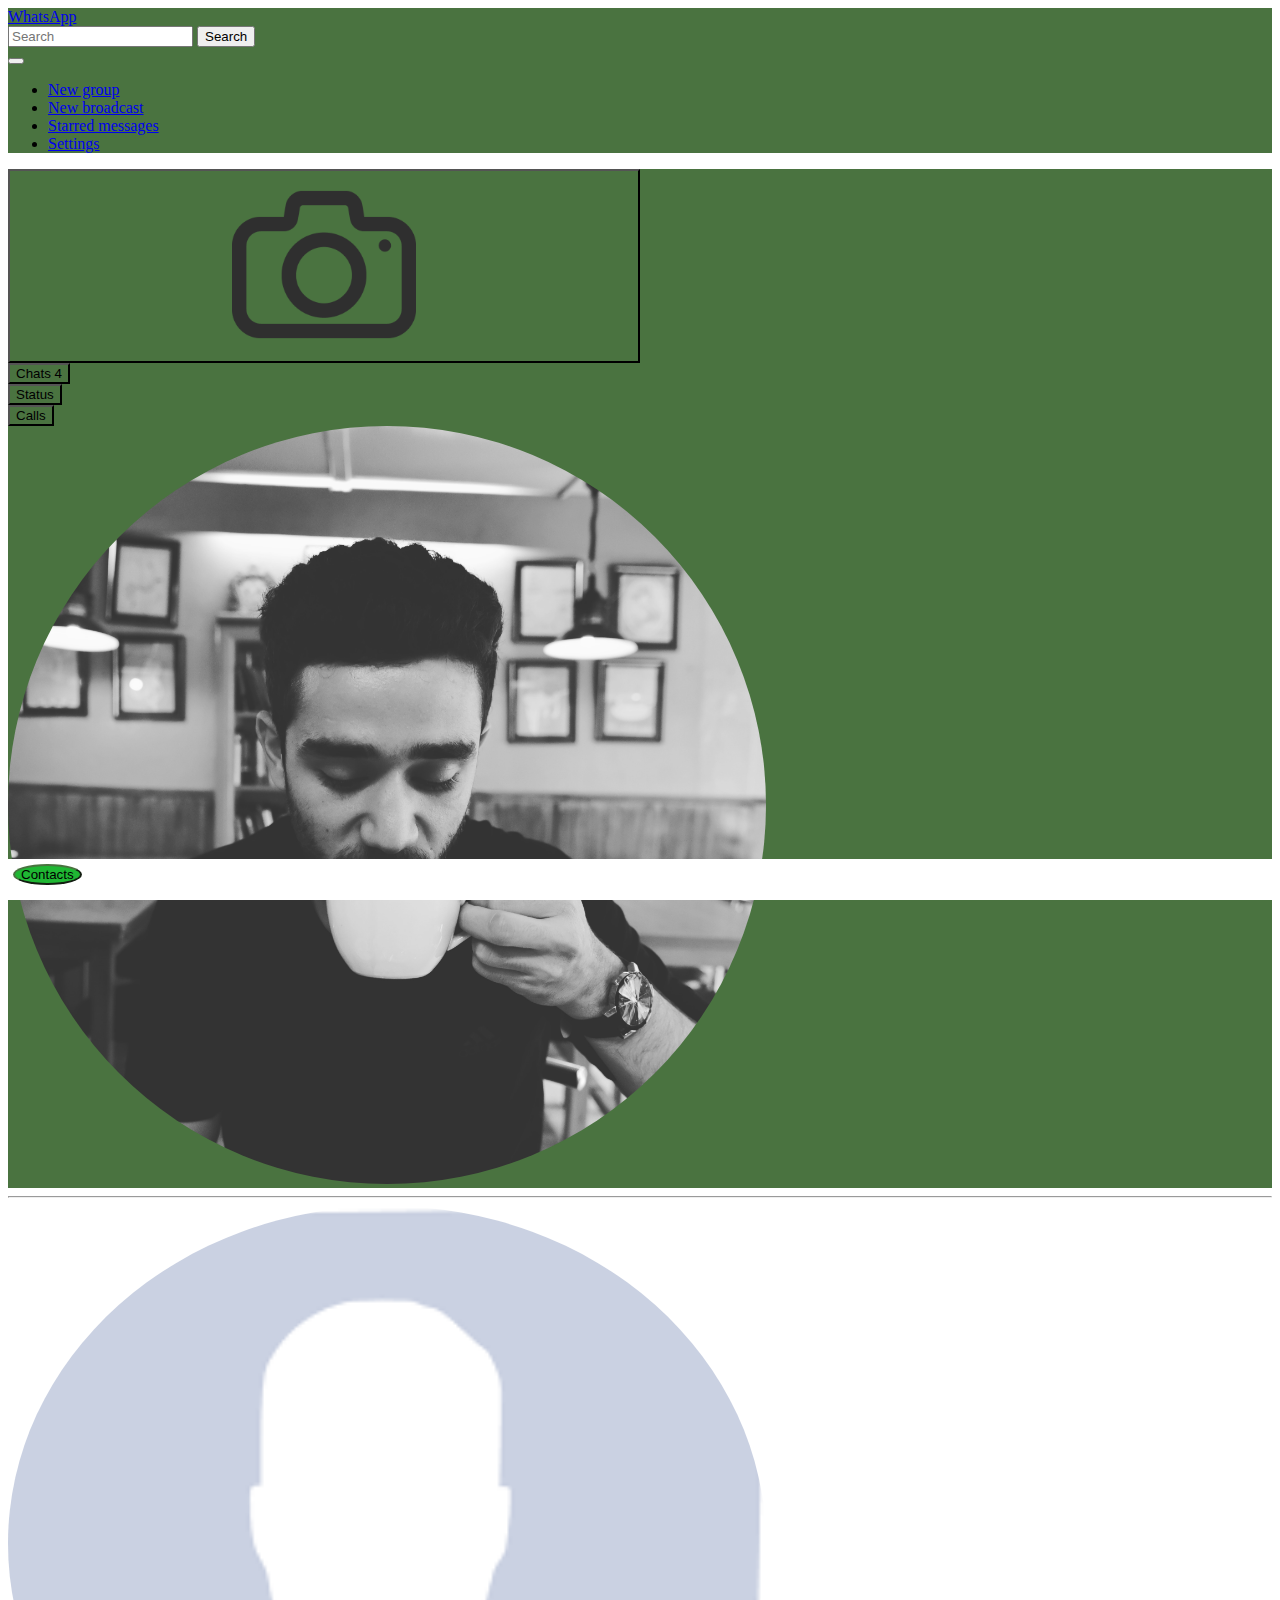
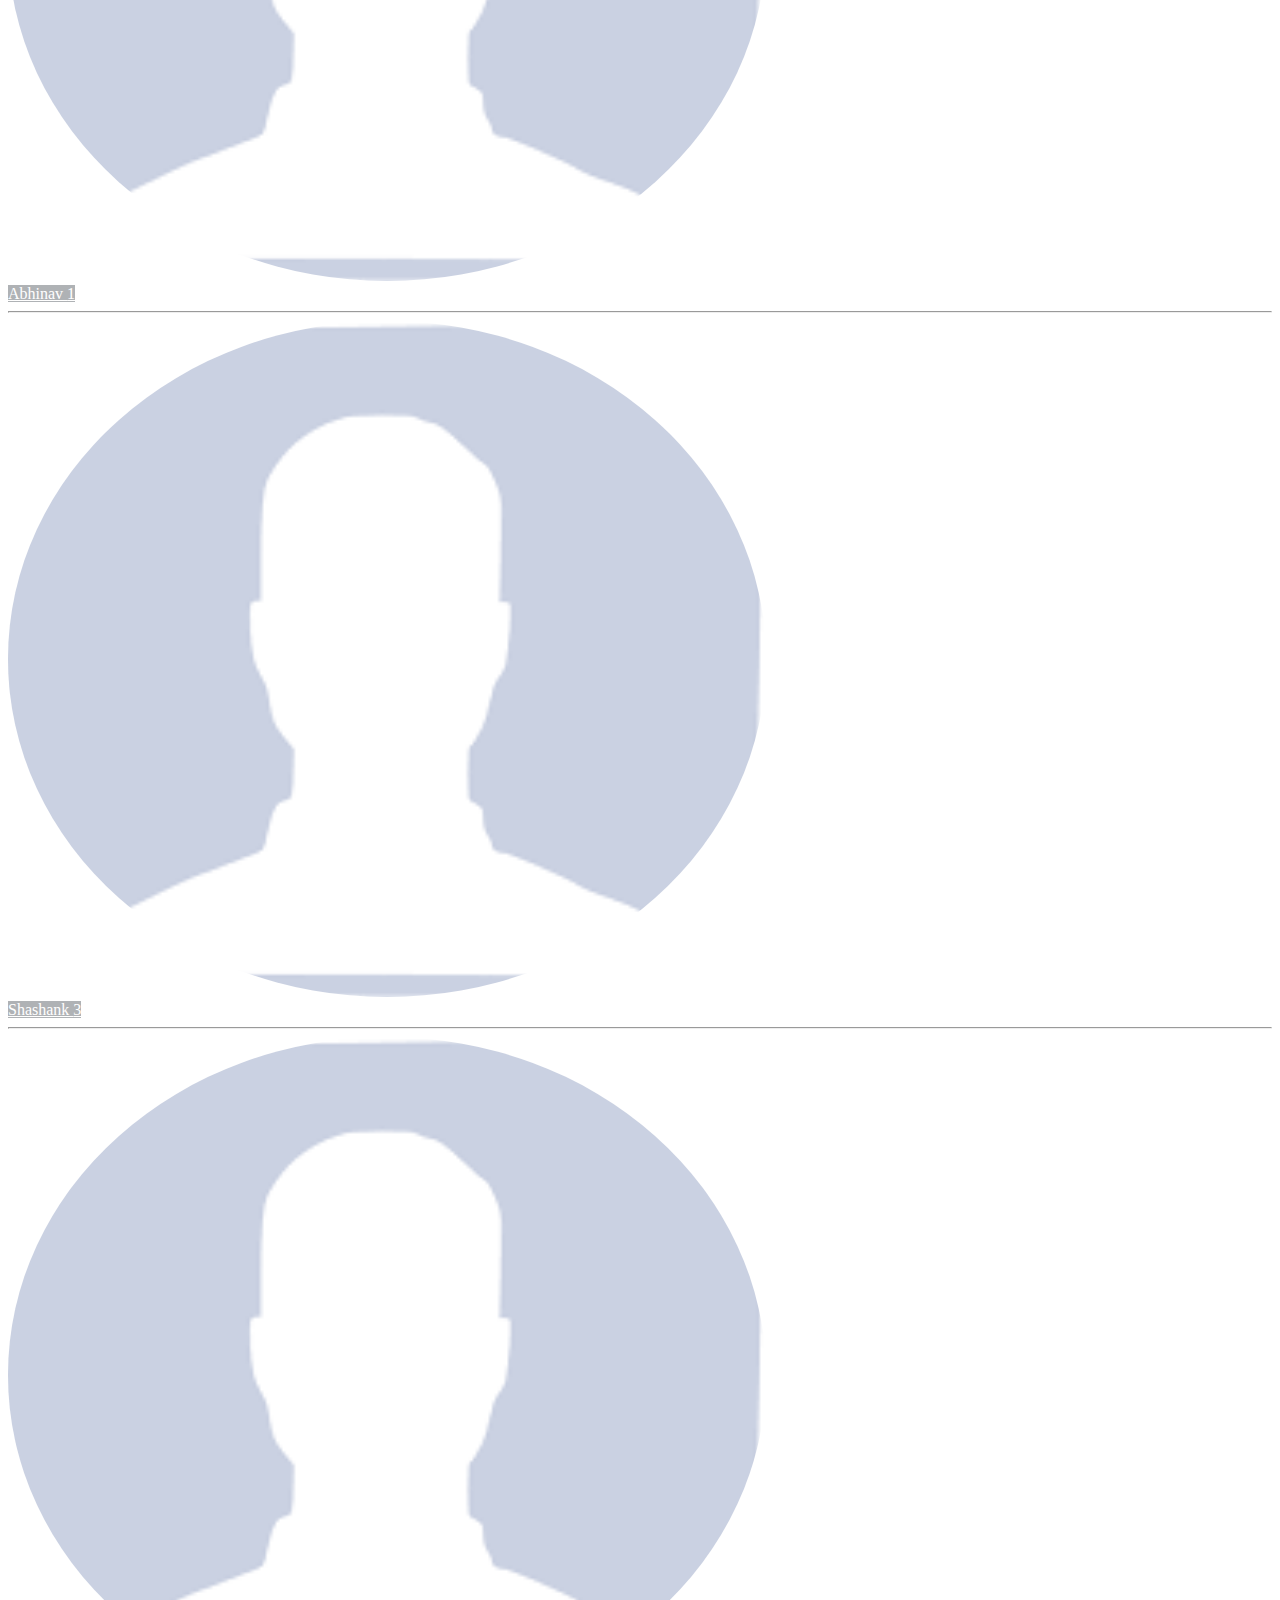
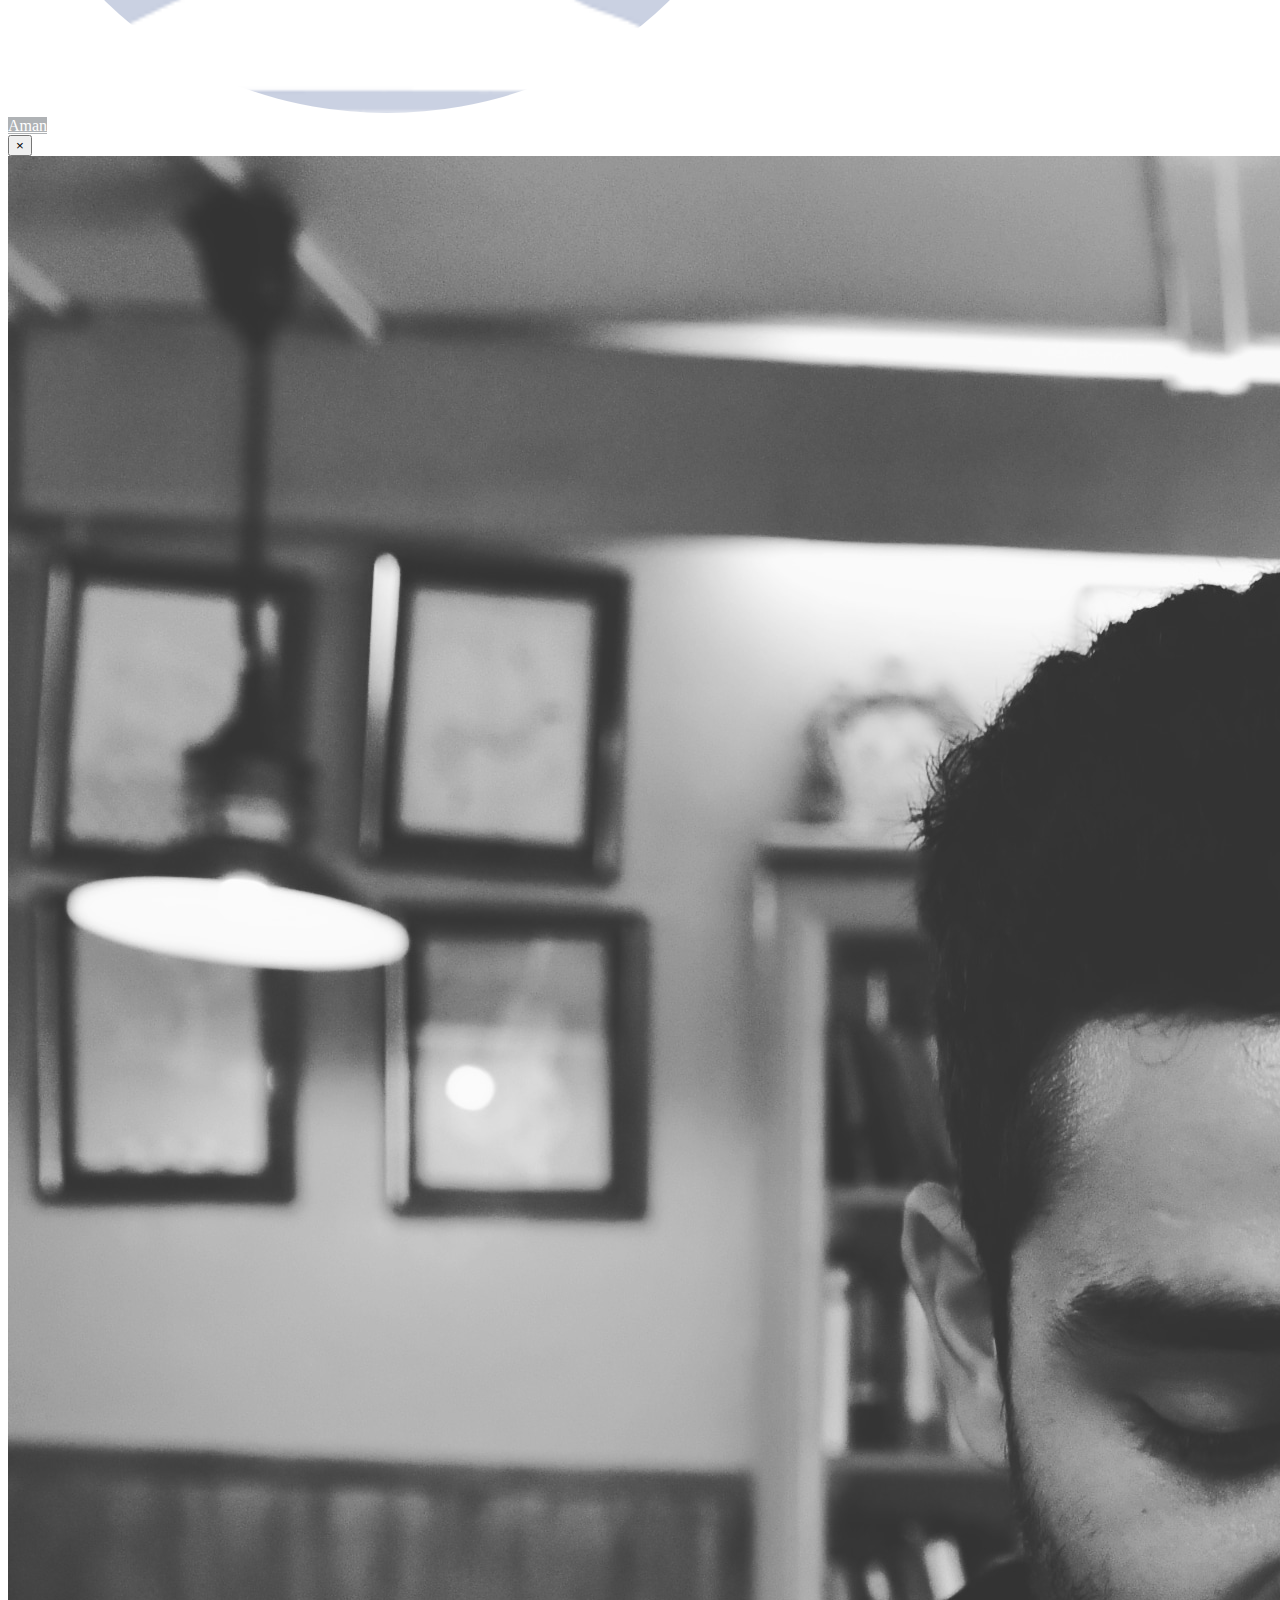
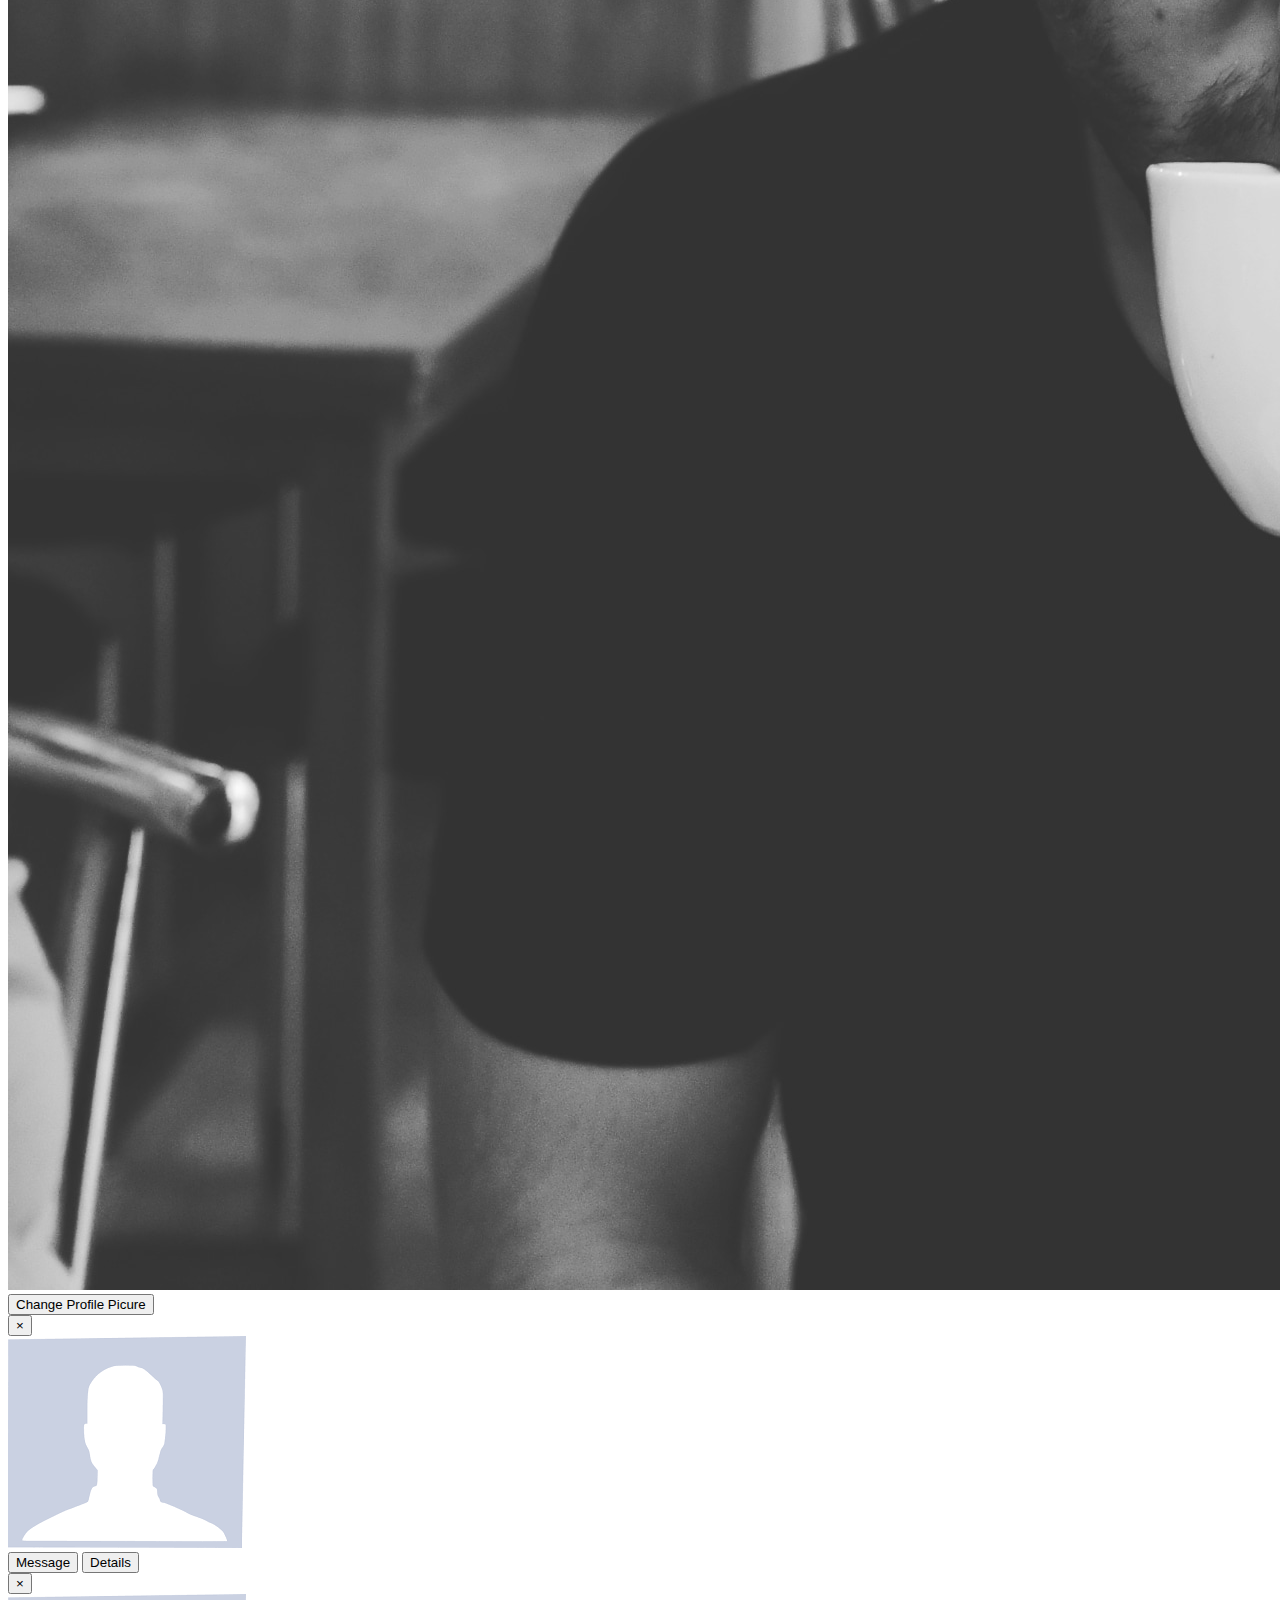
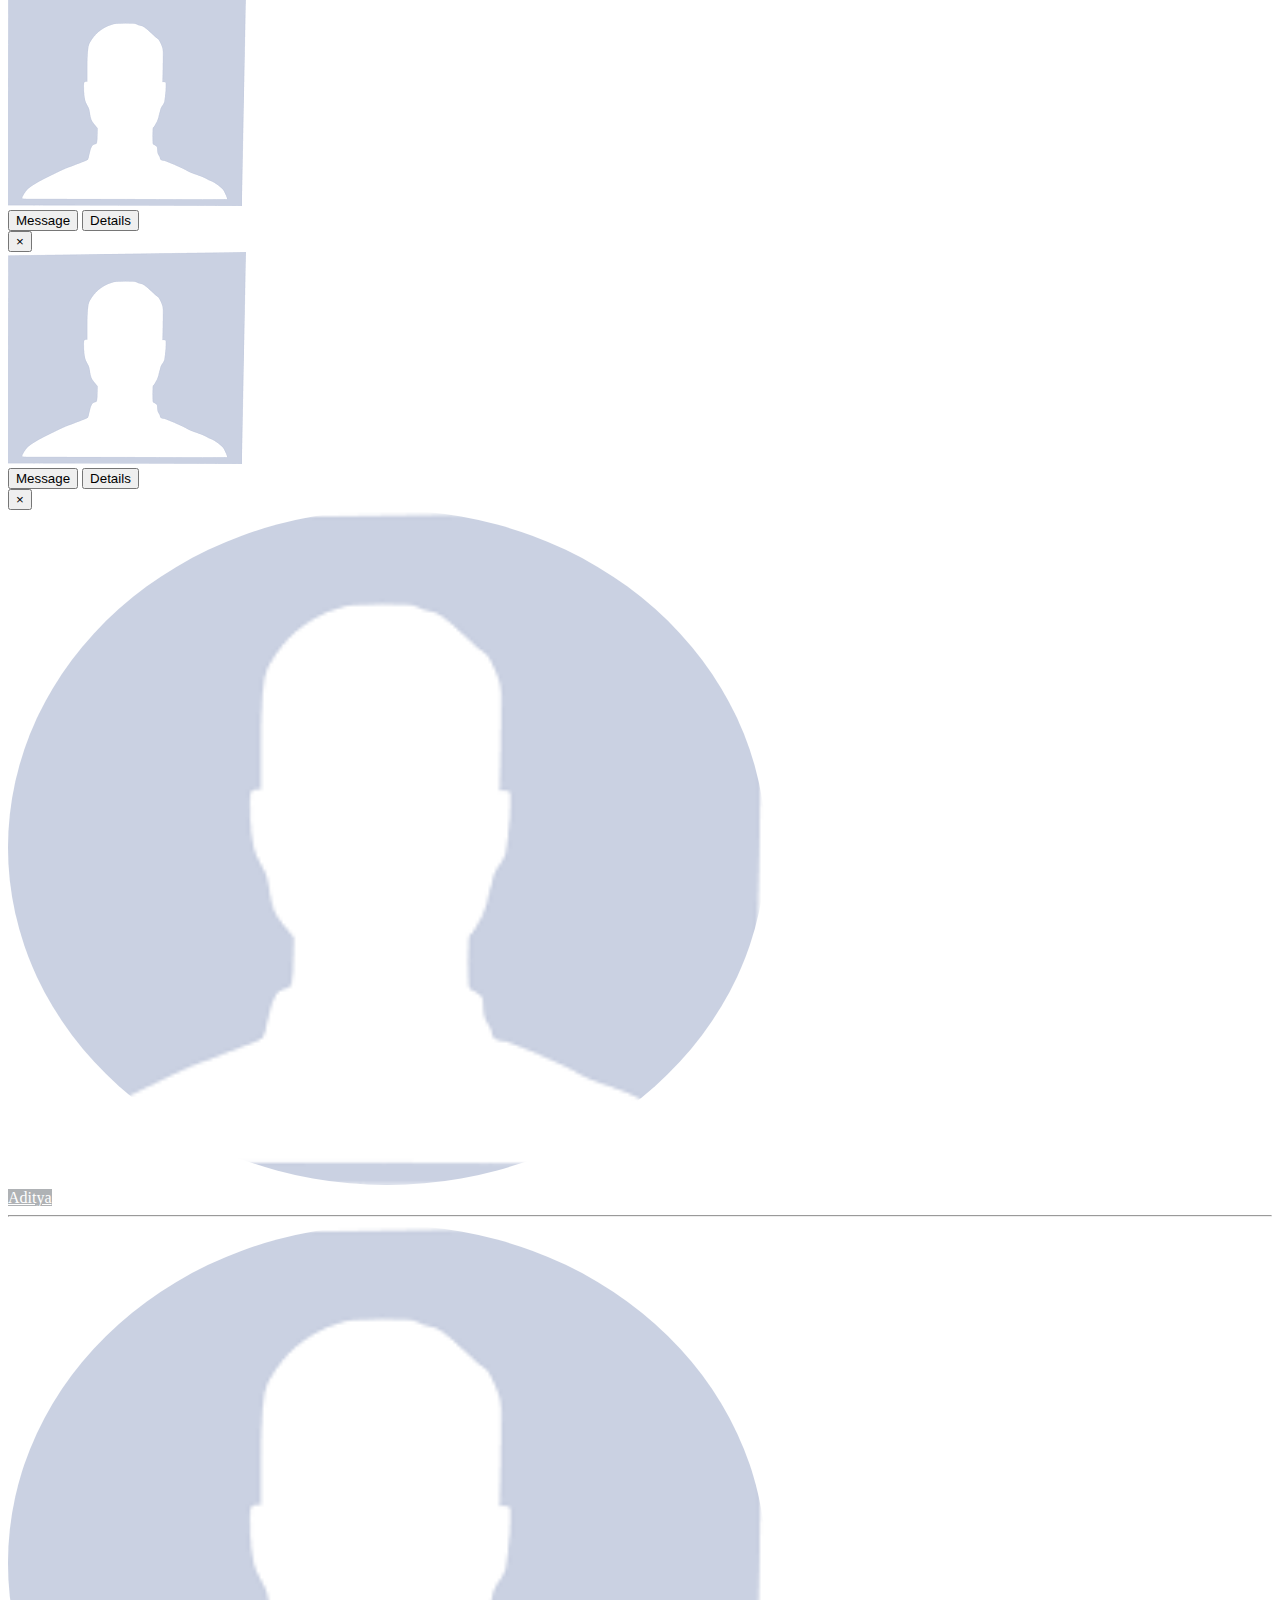
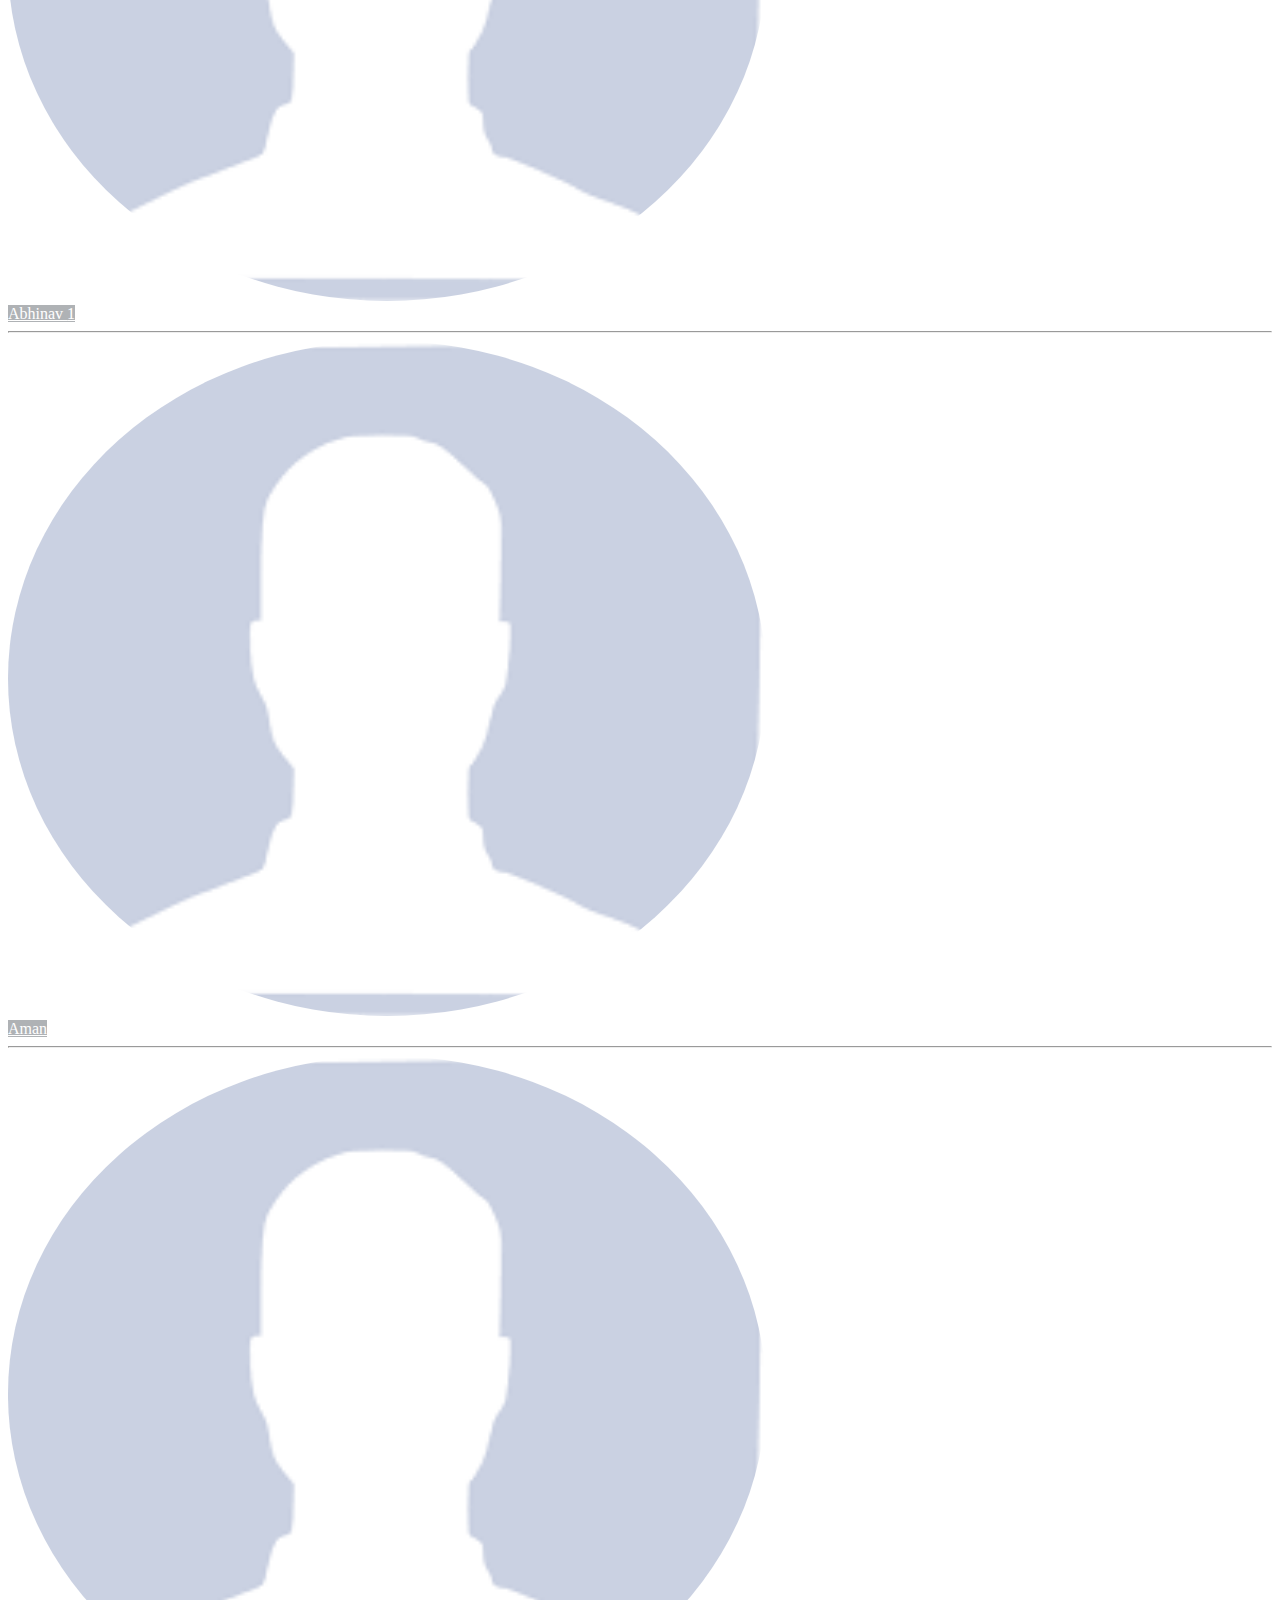
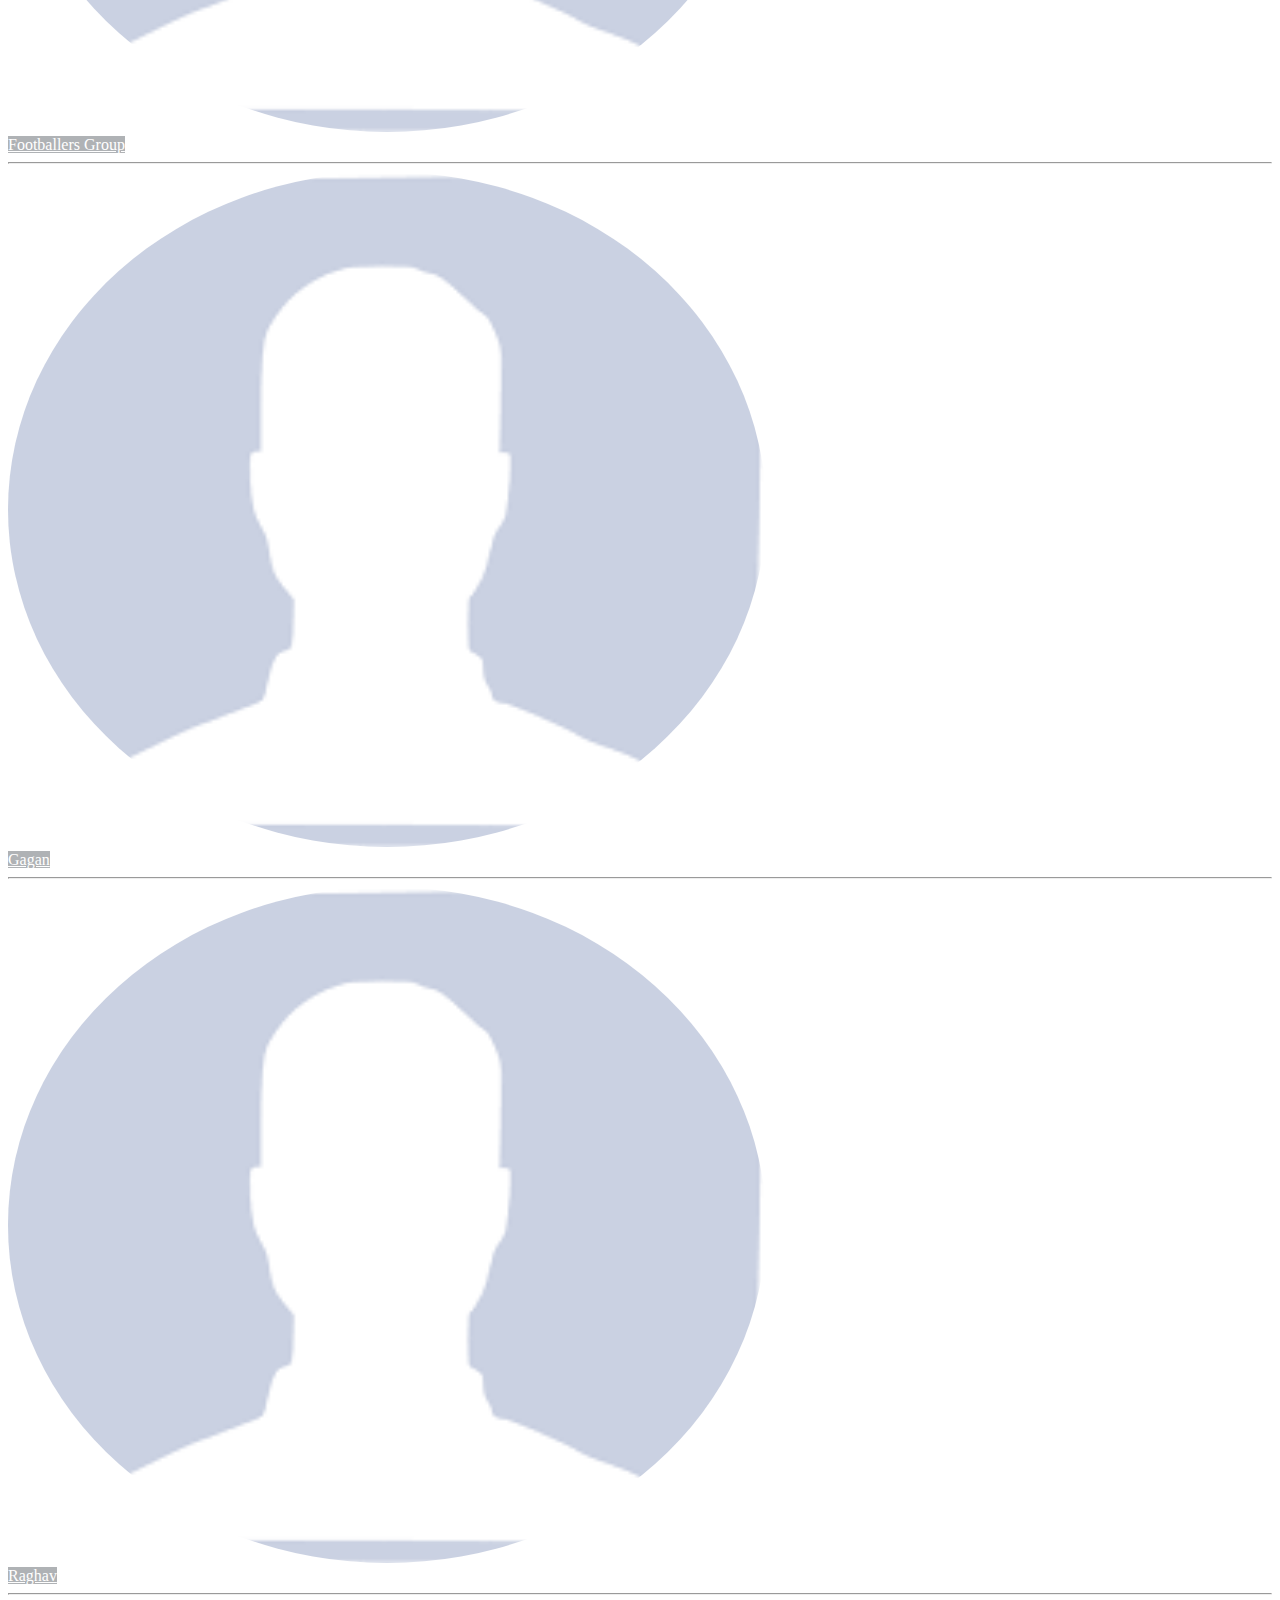
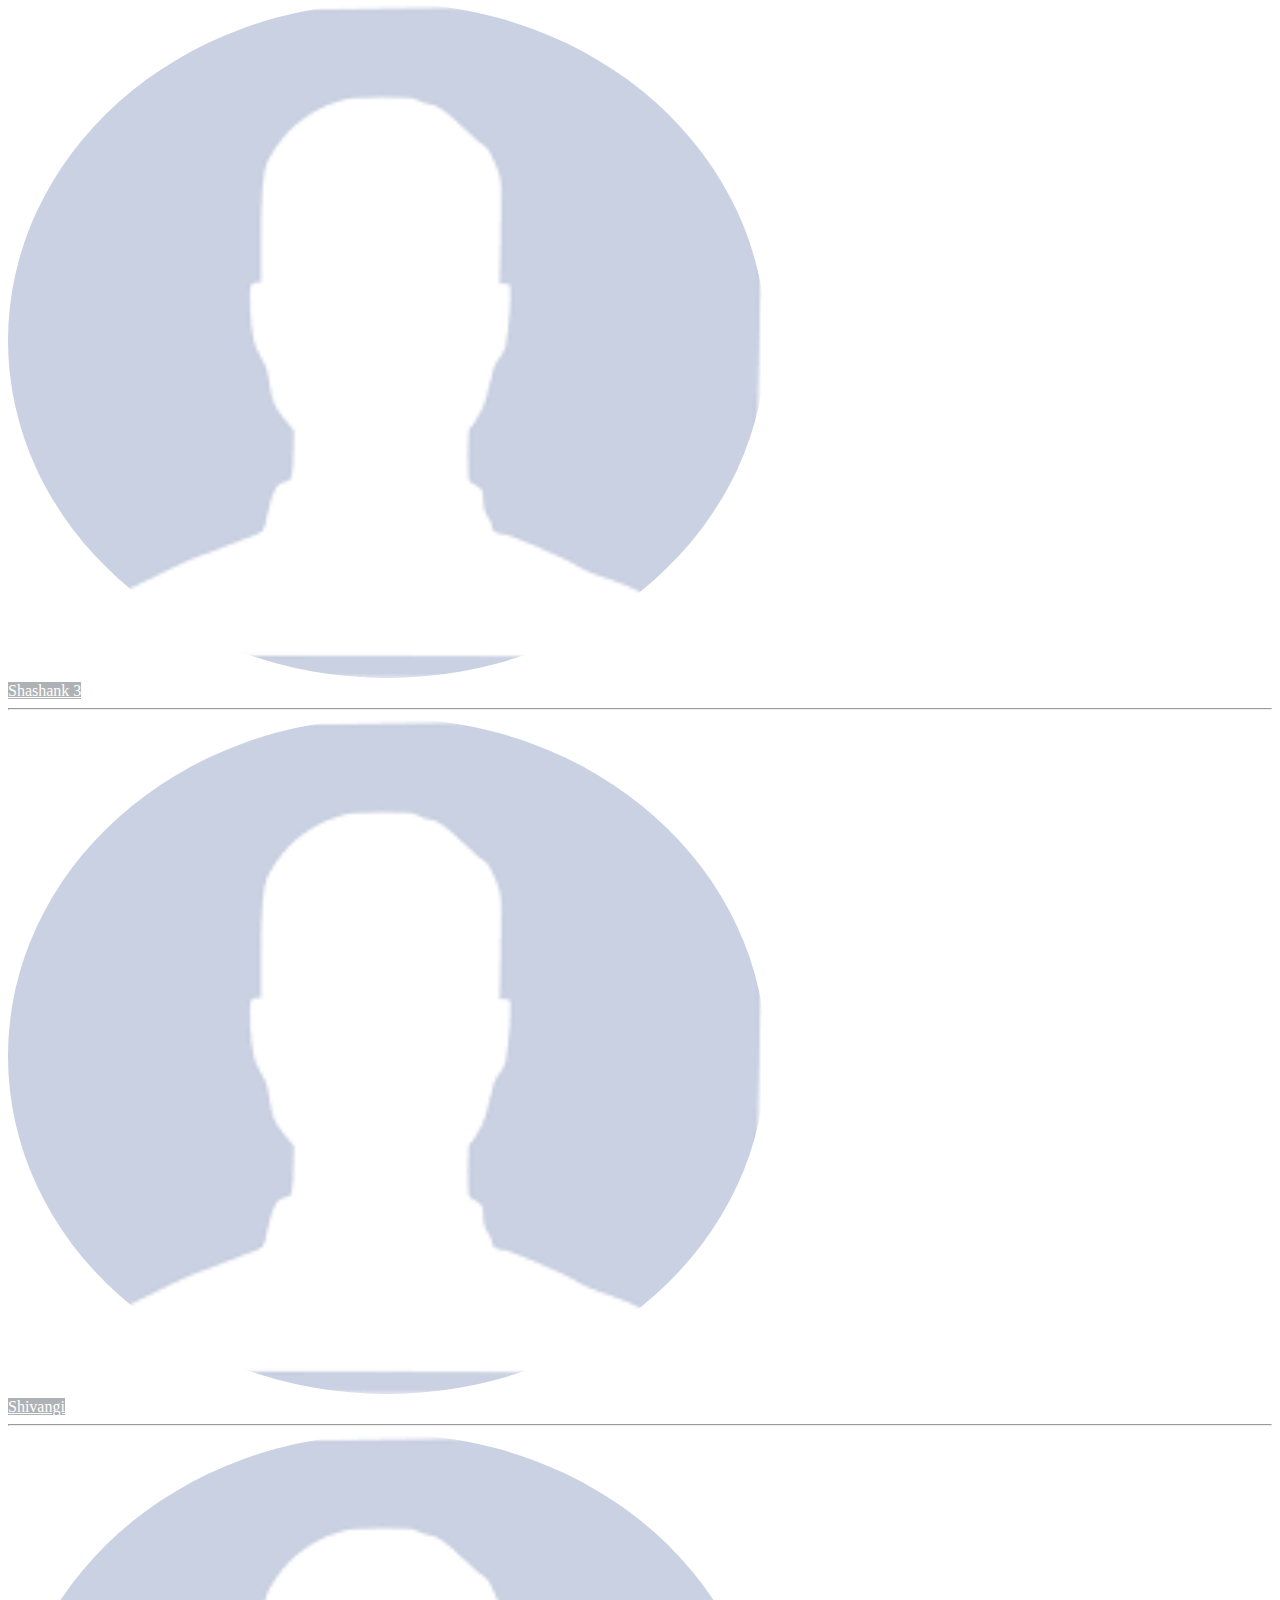
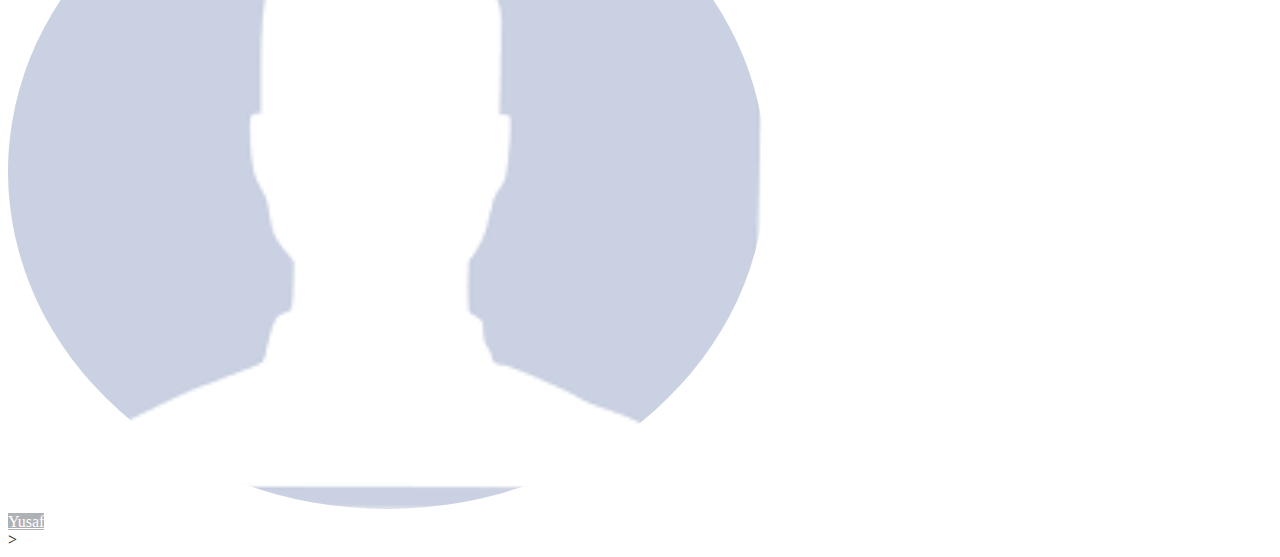
<file: index.html>
<!DOCTYPE html>
<html>

<head>
<meta name="viewport" content="width= device-width, initial-scale=1.0, user-scalable=no">
	<title>Whatsapp</title>
	<link rel="stylesheet" type="text/css" href="index.css">
	<link rel="stylesheet" href="https://stackpath.bootstrapcdn.com/bootstrap/4.1.1/css/bootstrap.min.css" integrity="sha384-WskhaSGFgHYWDcbwN70/dfYBj47jz9qbsMId/iRN3ewGhXQFZCSftd1LZCfmhktB" crossorigin="anonymous">
</head>

<body>
	
	
<nav class="navbar navbar-expand-lg navbar-dark nav-edit">
  <a class="navbar-brand ml-3" href="#">WhatsApp</a>
  
  <form class="form-inline my-2 my-lg-0 mr-4" >
      <input class="form-control mr-sm-2" type="search" placeholder="Search" aria-label="Search">
      <button class="btn btn-outline-success my-2 my-sm-0" type="submit">Search</button>
    </form>
  <button class="navbar-toggler" type="button" data-toggle="collapse" data-target="#navbarSupportedContent" aria-controls="navbarSupportedContent" aria-expanded="false" aria-label="Toggle navigation">
    <span class="navbar-toggler-icon"></span>
  </button>

  <div class="collapse navbar-collapse mr-0" id="navbarSupportedContent">
    <ul class="navbar-nav mr-auto">
      
      <li class="nav-item">
        <a class="nav-link" href="#">New group</a>
      </li>
      
      <li class="nav-item">
        <a class="nav-link " href="#">New broadcast</a>
      </li>
       <li class="nav-item">
        <a class="nav-link " href="#">Starred messages</a>
      </li>
      <li class="nav-item">
        <a class="nav-link " href="#">Settings</a>
      </li>

    </ul>
    
  </div>
</nav>

<div class="container-fluid nav-edit ">
  <div class="row ml-3">
    <div class="col-sm mt-5 mb-2">
     <button class="btn btn-success " style="background-color: #4A7340; width: 50%"> 
     	<img class="img-fluid camera-image"  src="camera.jpg">
     </button>
    </div>
    <div class="col-sm mt-5 mb-2">
      <button type="button" class="btn btn-success " style="background-color: #4A7340;" >Chats <span class="badge badge-light">4</span>  </button>
    </div>
    <div class="col-sm mt-5 mb-2">
            <button type="button" class="btn btn-success" style="background-color: #4A7340;" >Status</button>

    </div>
    <div class="col-sm mt-5 mb-2">
            <button type="button" class="btn btn-success" style="background-color: #4A7340;" >Calls</button>

    </div>
     <div class="col-sm mb-2  ">
    
  <input type="image" src="amrityap.jpg" class="img-fluid img1" alt="Responsive image" data-toggle="modal" data-target="#Modal0">
   </div>
  </div>
</div>

<hr>

<div class="container ">
  <div class="row ">
    <div class="col-sm mb-2  ">
    
  <input type="image" src="nopic.jpg" class="img-fluid img1" alt="Responsive image" data-toggle="modal" data-target="#Modal1">
   </div>
    <div class="col-sm-10  " >
      <a class="btn  button-edit" style="width: 100%;" href="chatbox.html">Abhinav <span class="badge badge-light">1</span></a>
   </div>
   
  </div>

   <hr>

   <div class="row ">
    <div class="col-sm mb-2  ">
    
  <input type="image" src="nopic.jpg" class="img-fluid img1" alt="Responsive image" data-toggle="modal" data-target="#Modal2">
   </div>
    <div class="col-sm-10 " >
      <a class="btn button-edit" style="width: 100%;" href="chatbox.html">Shashank <span class="badge badge-light">3</span></a>
   </div>
</div>

<hr>

   <div class="row ">
    <div class="col-sm mb-2  ">
    
  <input type="image" src="nopic.jpg" class="img-fluid img1" alt="Responsive image" data-toggle="modal" data-target="#Modal3">
   </div>
    <div class="col-sm-10 " >
      <a class="btn button-edit" style="width: 100%;" href="chatbox.html">Aman</a>
   </div>
</div>

</div>

<div style="position:fixed; width:100%;  background-color:white; padding:5px; bottom:0px;  " rows="1" >
  <div class="container-fluid">
  <div class="row " style="margin-bottom: 10px; margin-right:5em; ">

<div class="col offset-10">
  <button type="button" class="btn btn-primary" data-toggle="modal" data-target="#contacts" style=" border-radius: 50%; background-color:#1fb733; border-color: #4A7340;">
   Contacts
</button> 
</div>

    </div>
    </div>
    </div>


<!-- Modal Targets below -->
<div class="modal fade" id="Modal0" tabindex="-1" role="dialog" aria-labelledby="exampleModalLabel" aria-hidden="true">
  <div class="modal-dialog" role="document">
    <div class="modal-content">
      <div class="modal-header">
        
        <button type="button" class="close" data-dismiss="modal" aria-label="Close">
          <span aria-hidden="true">&times;</span>
        </button>
      </div>
      <div class="modal-body">
        <img class="img-fluid" src="amrityap.jpg">
      </div>
      <div class="modal-footer">
        <button type="button" class="btn btn-secondary" data-dismiss="modal">Change Profile Picure</button>
        </div>
    </div>
  </div>
</div>


<div class="modal fade" id="Modal1" tabindex="-1" role="dialog" aria-labelledby="exampleModalLabel" aria-hidden="true">
  <div class="modal-dialog" role="document">
    <div class="modal-content">
      <div class="modal-header">
        
        <button type="button" class="close" data-dismiss="modal" aria-label="Close">
          <span aria-hidden="true">&times;</span>
        </button>
      </div>
      <div class="modal-body">
        <img class="img-fluid" src="nopic.jpg">
      </div>
      <div class="modal-footer">
        <button type="button" class="btn btn-secondary" data-dismiss="modal">Message</button>
        <button type="button" class="btn btn-primary">Details</button>
      </div>
    </div>
  </div>
</div>

<div class="modal fade" id="Modal2" tabindex="-1" role="dialog" aria-labelledby="exampleModalLabel" aria-hidden="true">
  <div class="modal-dialog" role="document">
    <div class="modal-content">
      <div class="modal-header">
        
        <button type="button" class="close" data-dismiss="modal" aria-label="Close">
          <span aria-hidden="true">&times;</span>
        </button>
      </div>
      <div class="modal-body">
        <img class="img-fluid" src="nopic.jpg">
      </div>
      <div class="modal-footer">
        <button type="button" class="btn btn-secondary" data-dismiss="modal">Message</button>
        <button type="button" class="btn btn-primary">Details</button>
      </div>
    </div>
  </div>
</div>
<div class="modal fade" id="Modal3" tabindex="-1" role="dialog" aria-labelledby="exampleModalLabel" aria-hidden="true">
  <div class="modal-dialog" role="document">
    <div class="modal-content">
      <div class="modal-header">
        
        <button type="button" class="close" data-dismiss="modal" aria-label="Close">
          <span aria-hidden="true">&times;</span>
        </button>
      </div>
      <div class="modal-body">
        <img class="img-fluid" src="nopic.jpg">
      </div>
      <div class="modal-footer">
        <button type="button" class="btn btn-secondary" data-dismiss="modal">Message</button>
        <button type="button" class="btn btn-primary">Details</button>
      </div>
    </div>
  </div>
</div>


<div class="modal fade" id="contacts" tabindex="-1" role="dialog" aria-labelledby="exampleModalLabel" aria-hidden="true">
  <div class="modal-dialog" role="document">
    <div class="modal-content">
      <div class="modal-header">
        
        <button type="button" class="close" data-dismiss="modal" aria-label="Close">
          <span aria-hidden="true">&times;</span>
        </button>
      </div>
      
       <div class="container ">
<div class="row ">
    <div class="col-sm mb-2  ">
    
  <img type="image" src="nopic.jpg" class="img-fluid img1" alt="Responsive image">
   </div>
    <div class="col-sm-10 " >
      <a class="btn button-edit" style="width: 100%;" href="chatbox.html">Aditya</a>
   </div>
</div>
<hr>
  <div class="row ">
    <div class="col-sm mb-2  ">
    
  <img type="image" src="nopic.jpg" class="img-fluid img1" alt="Responsive image">
   </div>
    <div class="col-sm-10  " >
      <a class="btn  button-edit" style="width: 100%;" href="chatbox.html">Abhinav <span class="badge badge-light">1</span></a>
   </div>
   
  </div>
  <hr>

   <div class="row ">
    <div class="col-sm mb-2  ">
    
  <img type="image" src="nopic.jpg" class="img-fluid img1" alt="Responsive image">
   </div>
    <div class="col-sm-10 " >
      <a class="btn button-edit" style="width: 100%;" href="chatbox.html">Aman</a>
   </div>
</div>

  <hr>

   <div class="row ">
    <div class="col-sm mb-2  ">
    
  <img type="image" src="nopic.jpg" class="img-fluid img1" alt="Responsive image">
   </div>
    <div class="col-sm-10 " >
      <a class="btn button-edit" style="width: 100%;" href="chatbox.html">Footballers Group</a>
   </div>
</div>
<hr>

   <div class="row ">
    <div class="col-sm mb-2  ">
    
  <img type="image" src="nopic.jpg" class="img-fluid img1" alt="Responsive image">
   </div>
    <div class="col-sm-10 " >
      <a class="btn button-edit" style="width: 100%;" href="chatbox.html">Gagan</a>
   </div>
</div>
<hr>


   <div class="row ">
    <div class="col-sm mb-2  ">
    
  <img type="image" src="nopic.jpg" class="img-fluid img1" alt="Responsive image">
   </div>
    <div class="col-sm-10 " >
      <a class="btn button-edit" style="width: 100%;" href="chatbox.html">Raghav</a>
   </div>
</div>

   <hr>

   <div class="row ">
    <div class="col-sm mb-2  ">
    
  <img type="image" src="nopic.jpg" class="img-fluid img1" alt="Responsive image" >
   </div>
    <div class="col-sm-10 " >
      <a class="btn button-edit" style="width: 100%;" href="chatbox.html">Shashank <span class="badge badge-light">3</span></a>
   </div>
</div>


<hr>


   <div class="row ">
    <div class="col-sm mb-2  ">
    
  <img type="image" src="nopic.jpg" class="img-fluid img1" alt="Responsive image" >
   </div>
    <div class="col-sm-10 " >
      <a class="btn button-edit" style="width: 100%;" href="chatbox.html">Shivangi</a>
   </div>
</div>

<hr>

   <div class="row ">
    <div class="col-sm mb-2  "> 
  <img type="image" src="nopic.jpg" class="img-fluid img1" alt="Responsive image">
   </div>
    <div class="col-sm-10 " >
      <a class="btn button-edit" style="width: 100%;" href="chatbox.html">Yusaf</a>
   </div>
</div>
</div>
  </div>
  >
<!-- Modal Targets end here-->


<script src="https://code.jquery.com/jquery-3.3.1.slim.min.js" integrity="sha384-q8i/X+965DzO0rT7abK41JStQIAqVgRVzpbzo5smXKp4YfRvH+8abtTE1Pi6jizo" crossorigin="anonymous"></script>
<script src="https://cdnjs.cloudflare.com/ajax/libs/popper.js/1.14.3/umd/popper.min.js" integrity="sha384-ZMP7rVo3mIykV+2+9J3UJ46jBk0WLaUAdn689aCwoqbBJiSnjAK/l8WvCWPIPm49" crossorigin="anonymous"></script>
<script src="https://stackpath.bootstrapcdn.com/bootstrap/4.1.1/js/bootstrap.min.js" integrity="sha384-smHYKdLADwkXOn1EmN1qk/HfnUcbVRZyYmZ4qpPea6sjB/pTJ0euyQp0Mk8ck+5T" crossorigin="anonymous"></script>



</body>
</html>
</file>
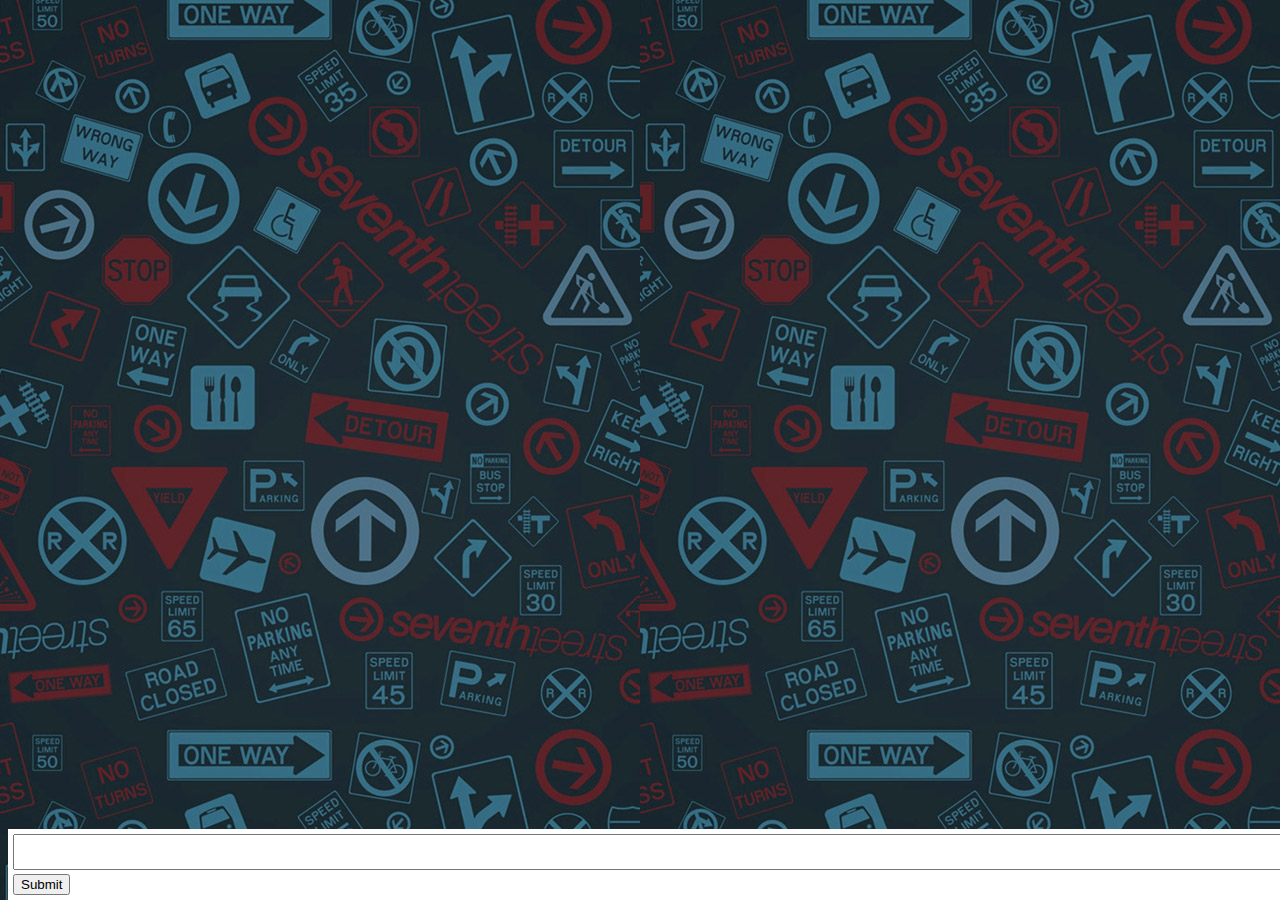
<file: chatbox.html>
<!DOCTYPE html>
<html>
<head>
	<meta name="viewport" content="width= device-width, initial-scale=1.0, user-scalable=no">
	<title>ChatBox</title>
<link rel="stylesheet" type="text/css" href="chatbox.css">
	<link rel="stylesheet" href="https://stackpath.bootstrapcdn.com/bootstrap/4.1.1/css/bootstrap.min.css" integrity="sha384-WskhaSGFgHYWDcbwN70/dfYBj47jz9qbsMId/iRN3ewGhXQFZCSftd1LZCfmhktB" crossorigin="anonymous">
</head>

<body>


<footer style="position:absolute; width:100%;  background-color:white; padding:5px; bottom:0px;" rows="1" >
	<div class="container">
	<div class="row ml-0" >

<div class="col-10  pl-0 textarea-column">
<textarea class="textarea-column"></textarea>
	</div>
	
	<div class="col ">
      <button type="submit" class="btn  mb-2">Submit</button>
    </div>

    </div>
    </div>
    </footer>
  

</body>

</html>
</file>
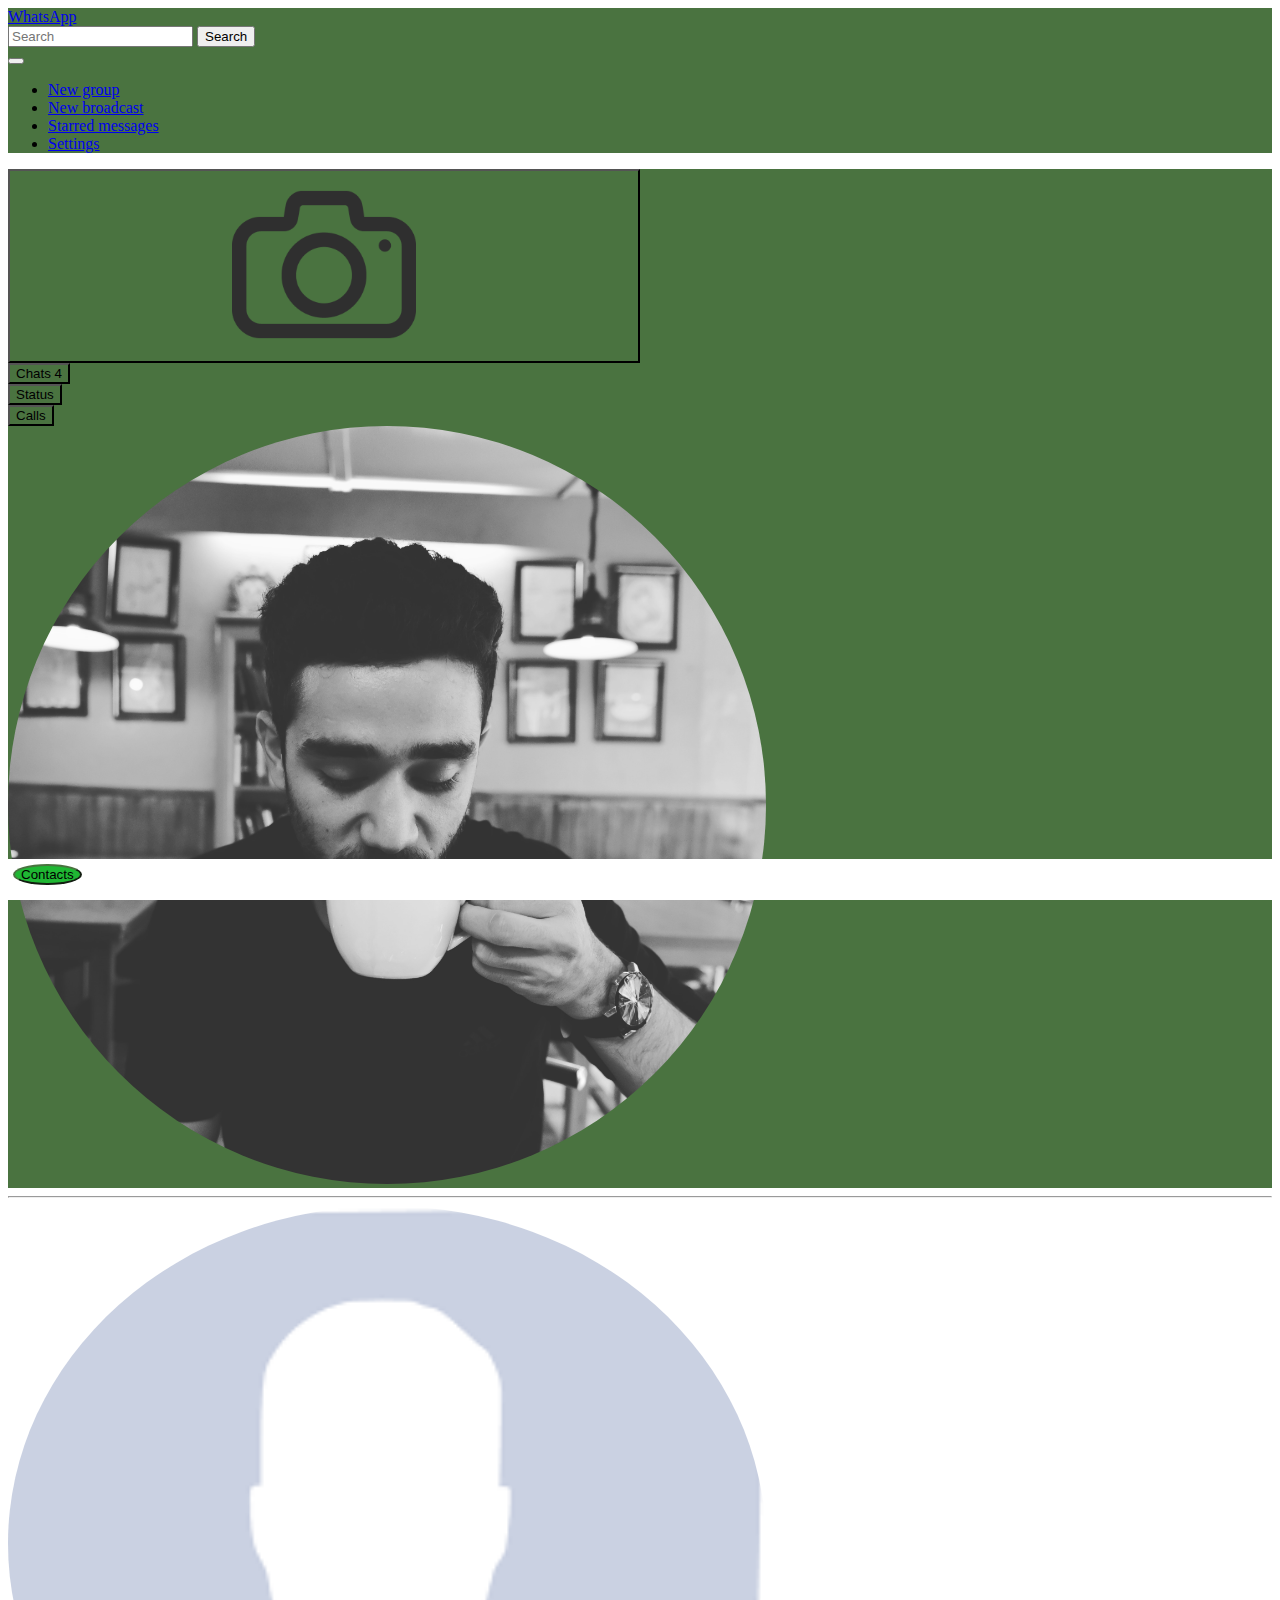
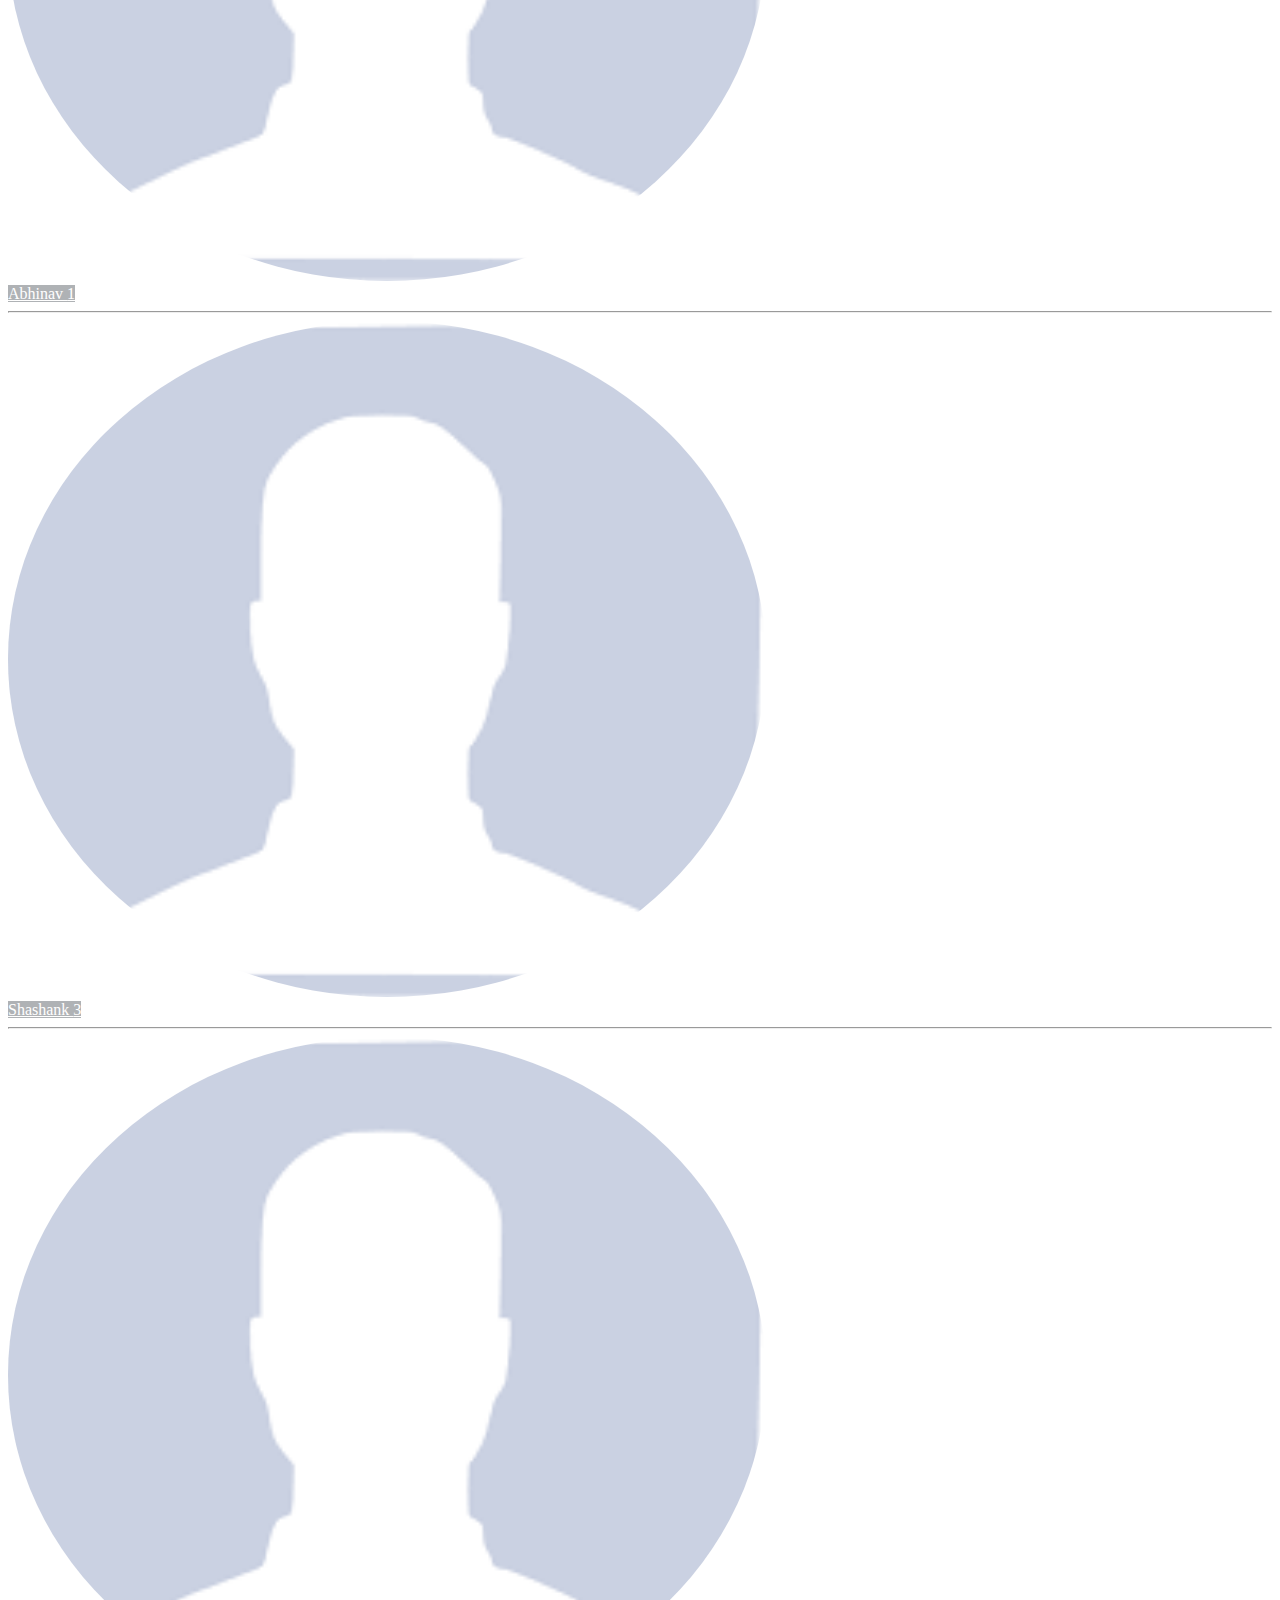
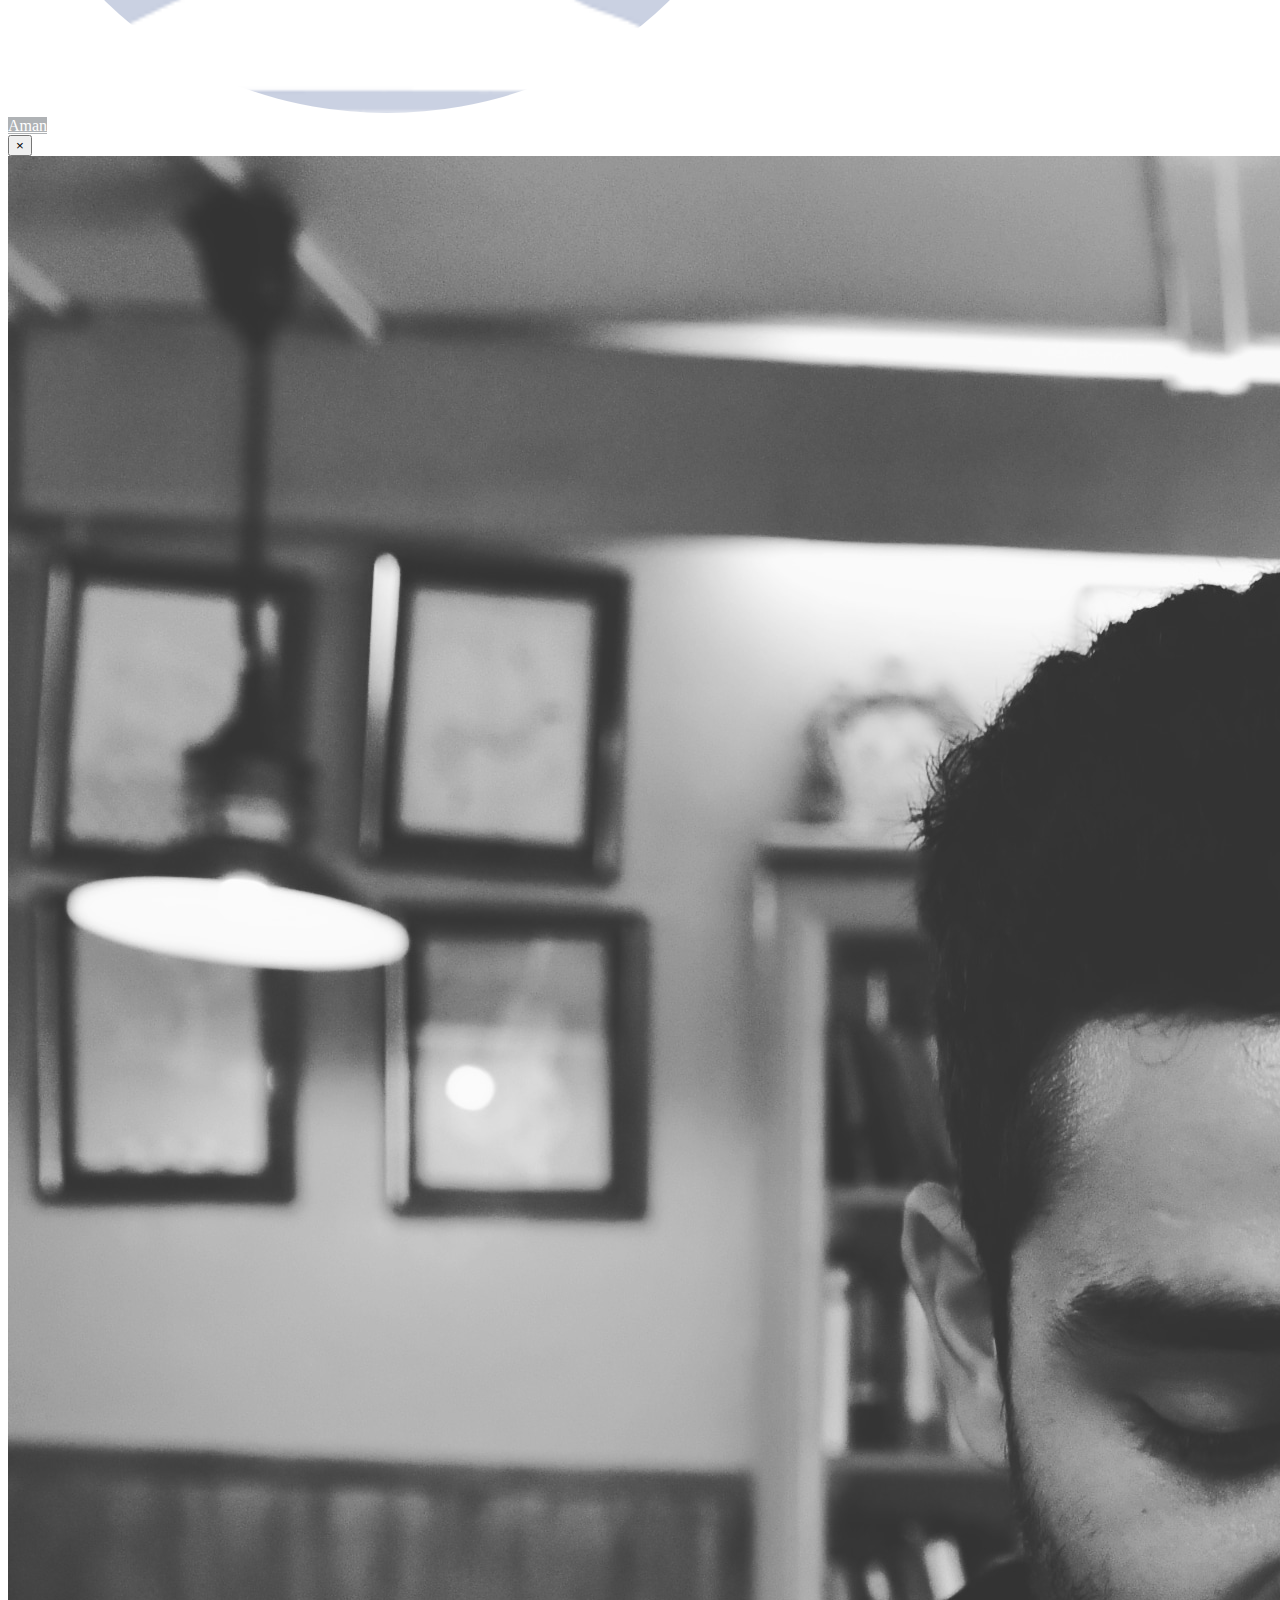
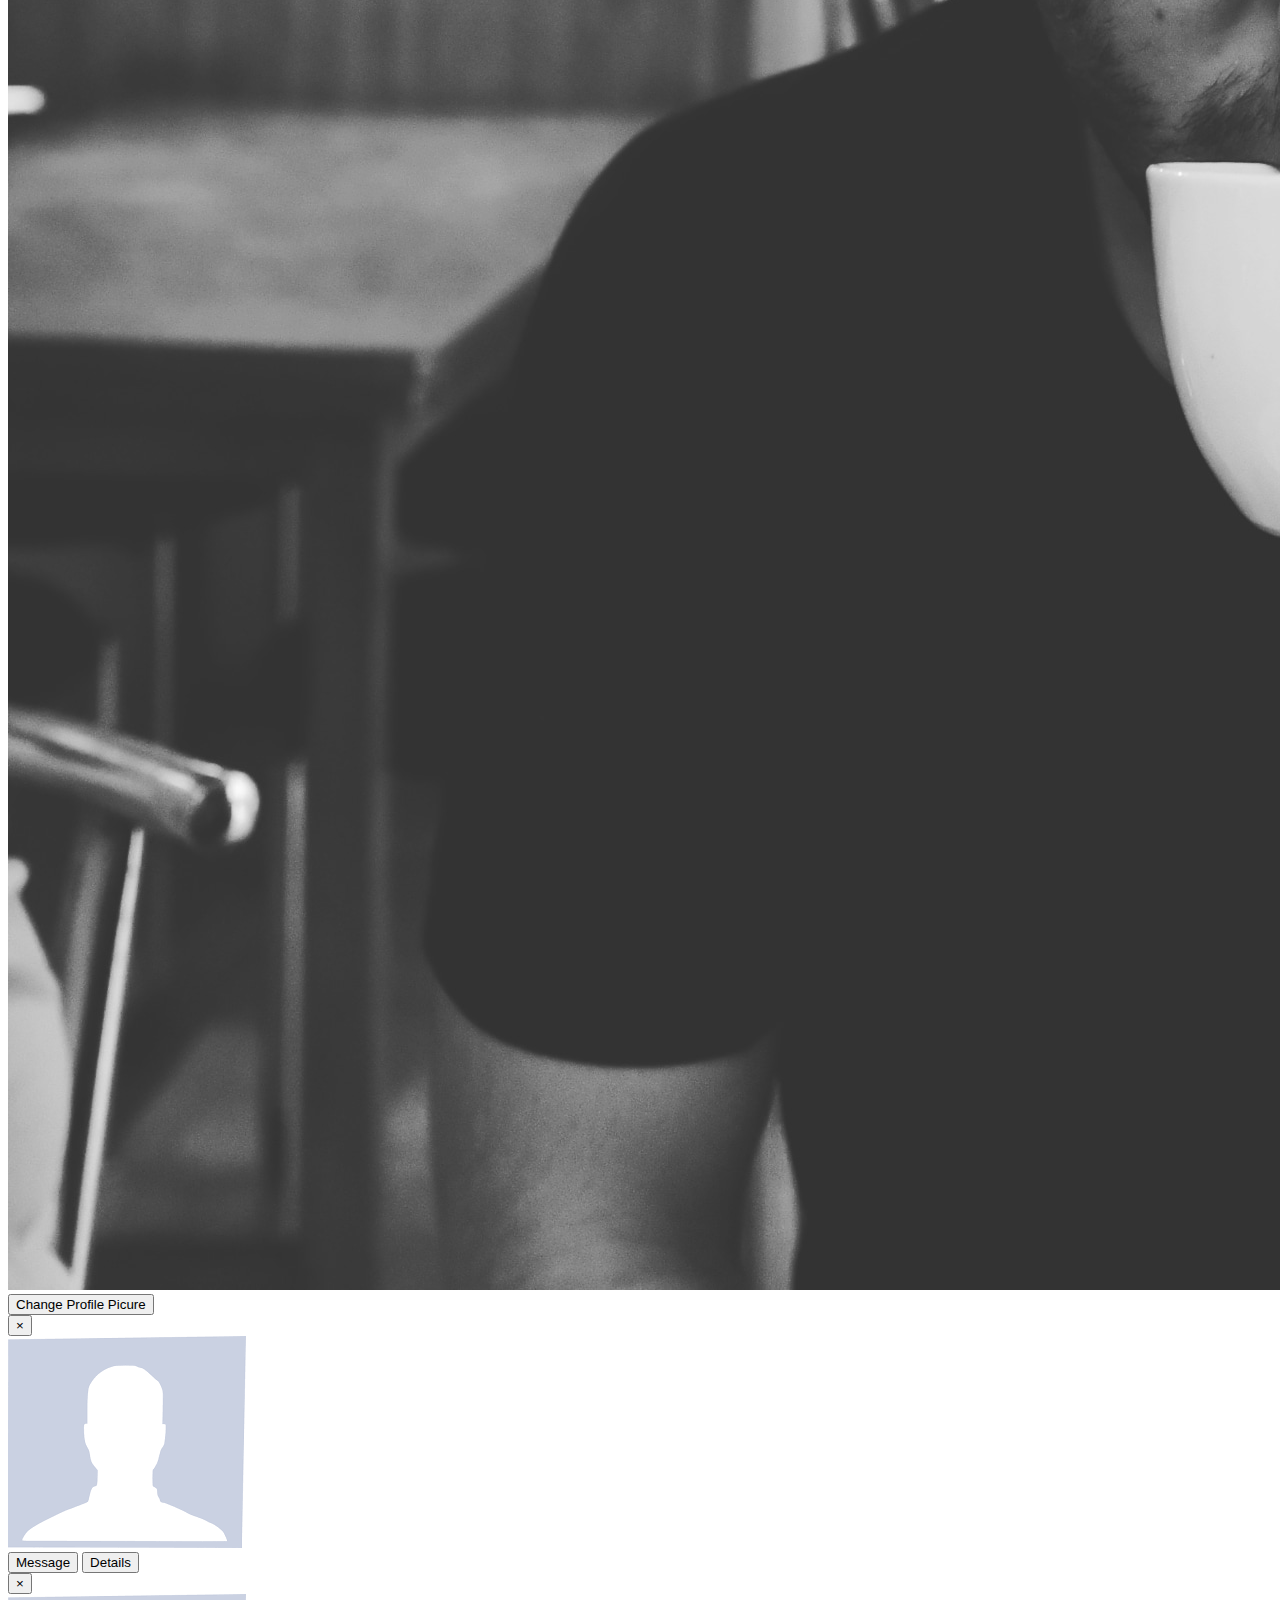
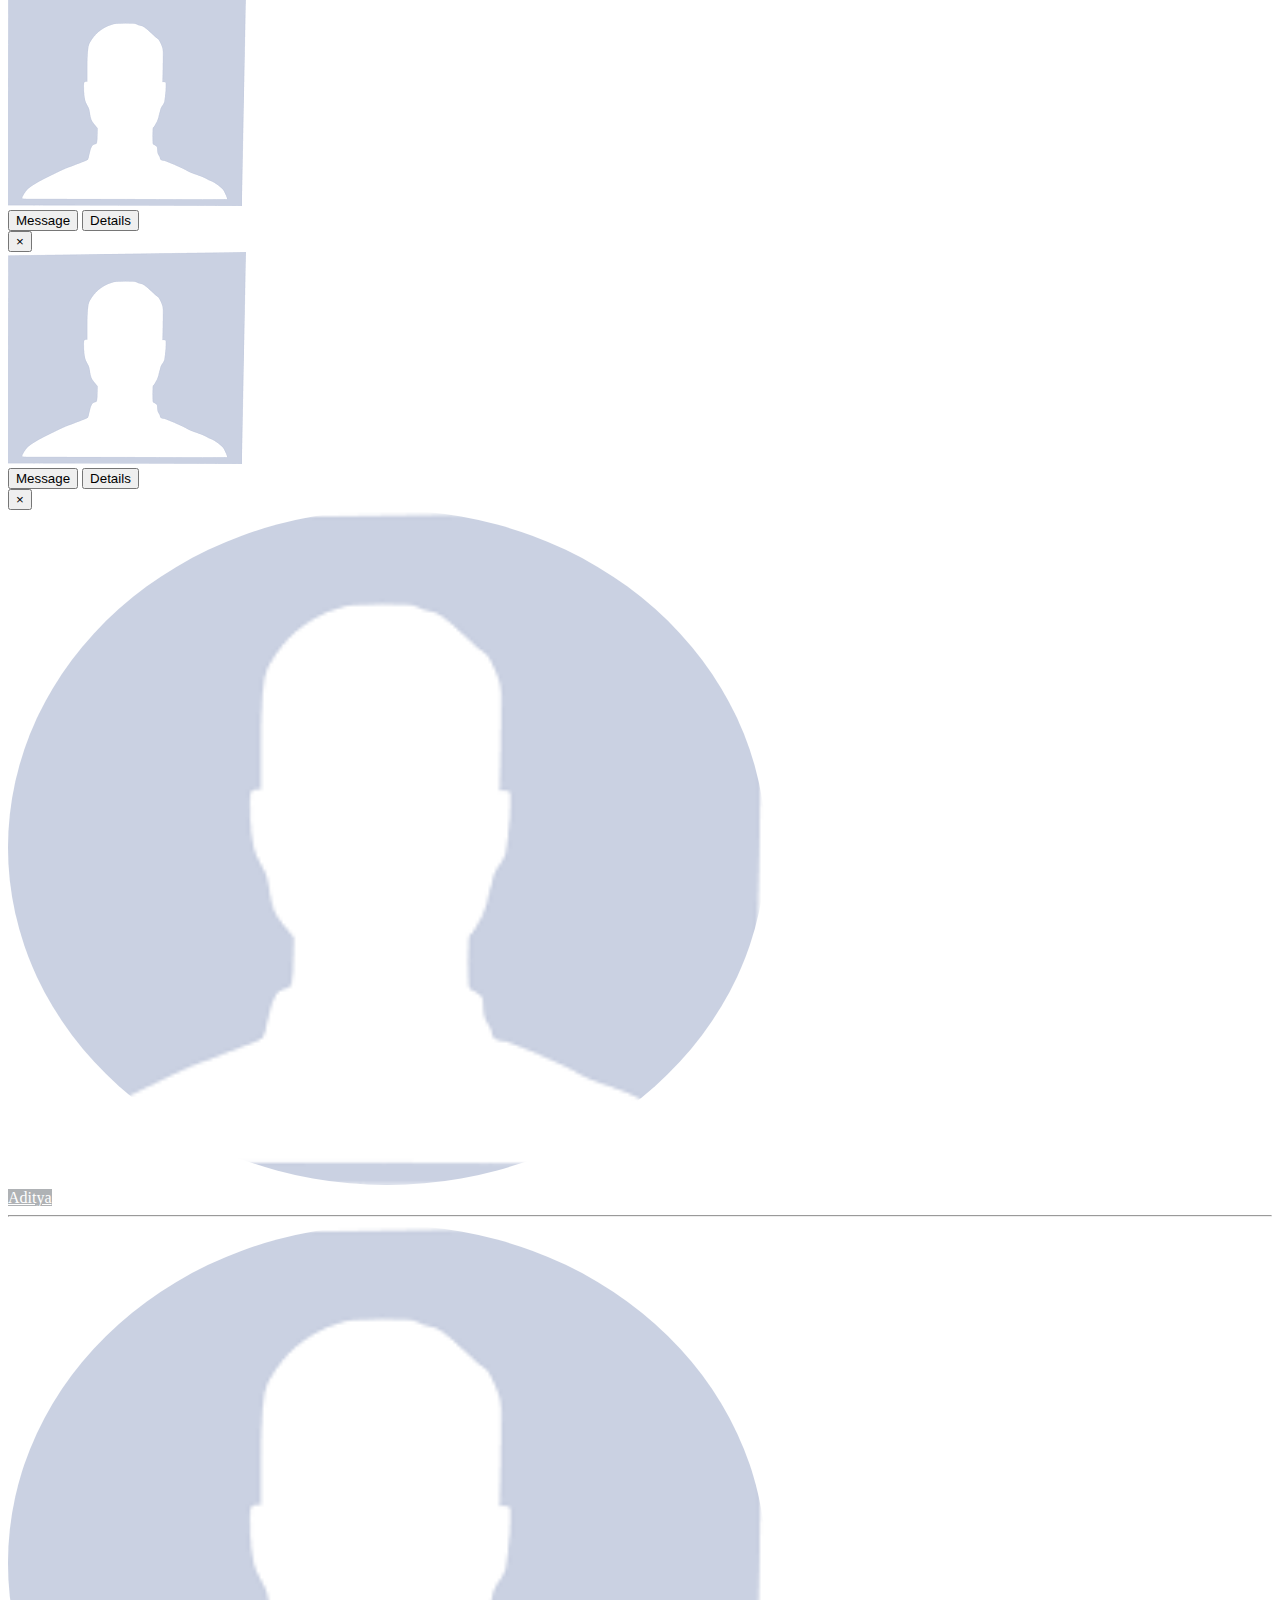
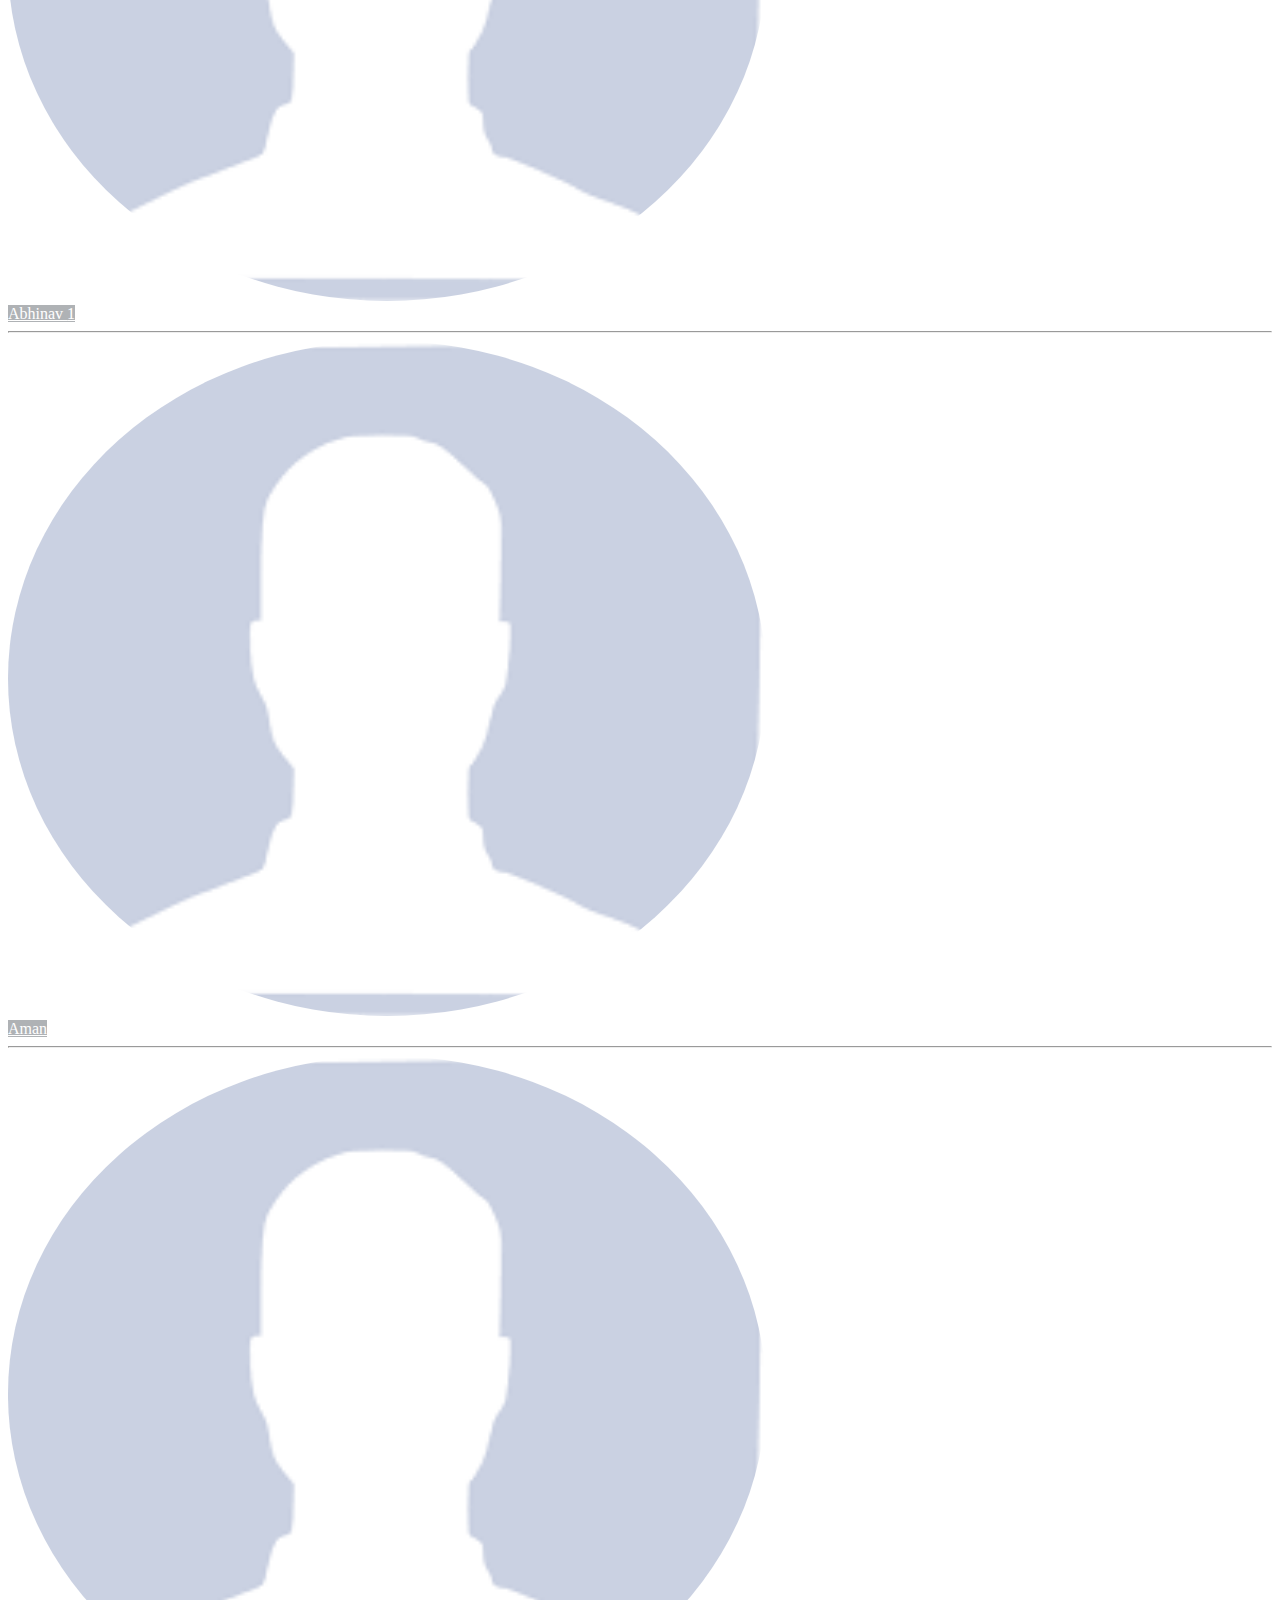
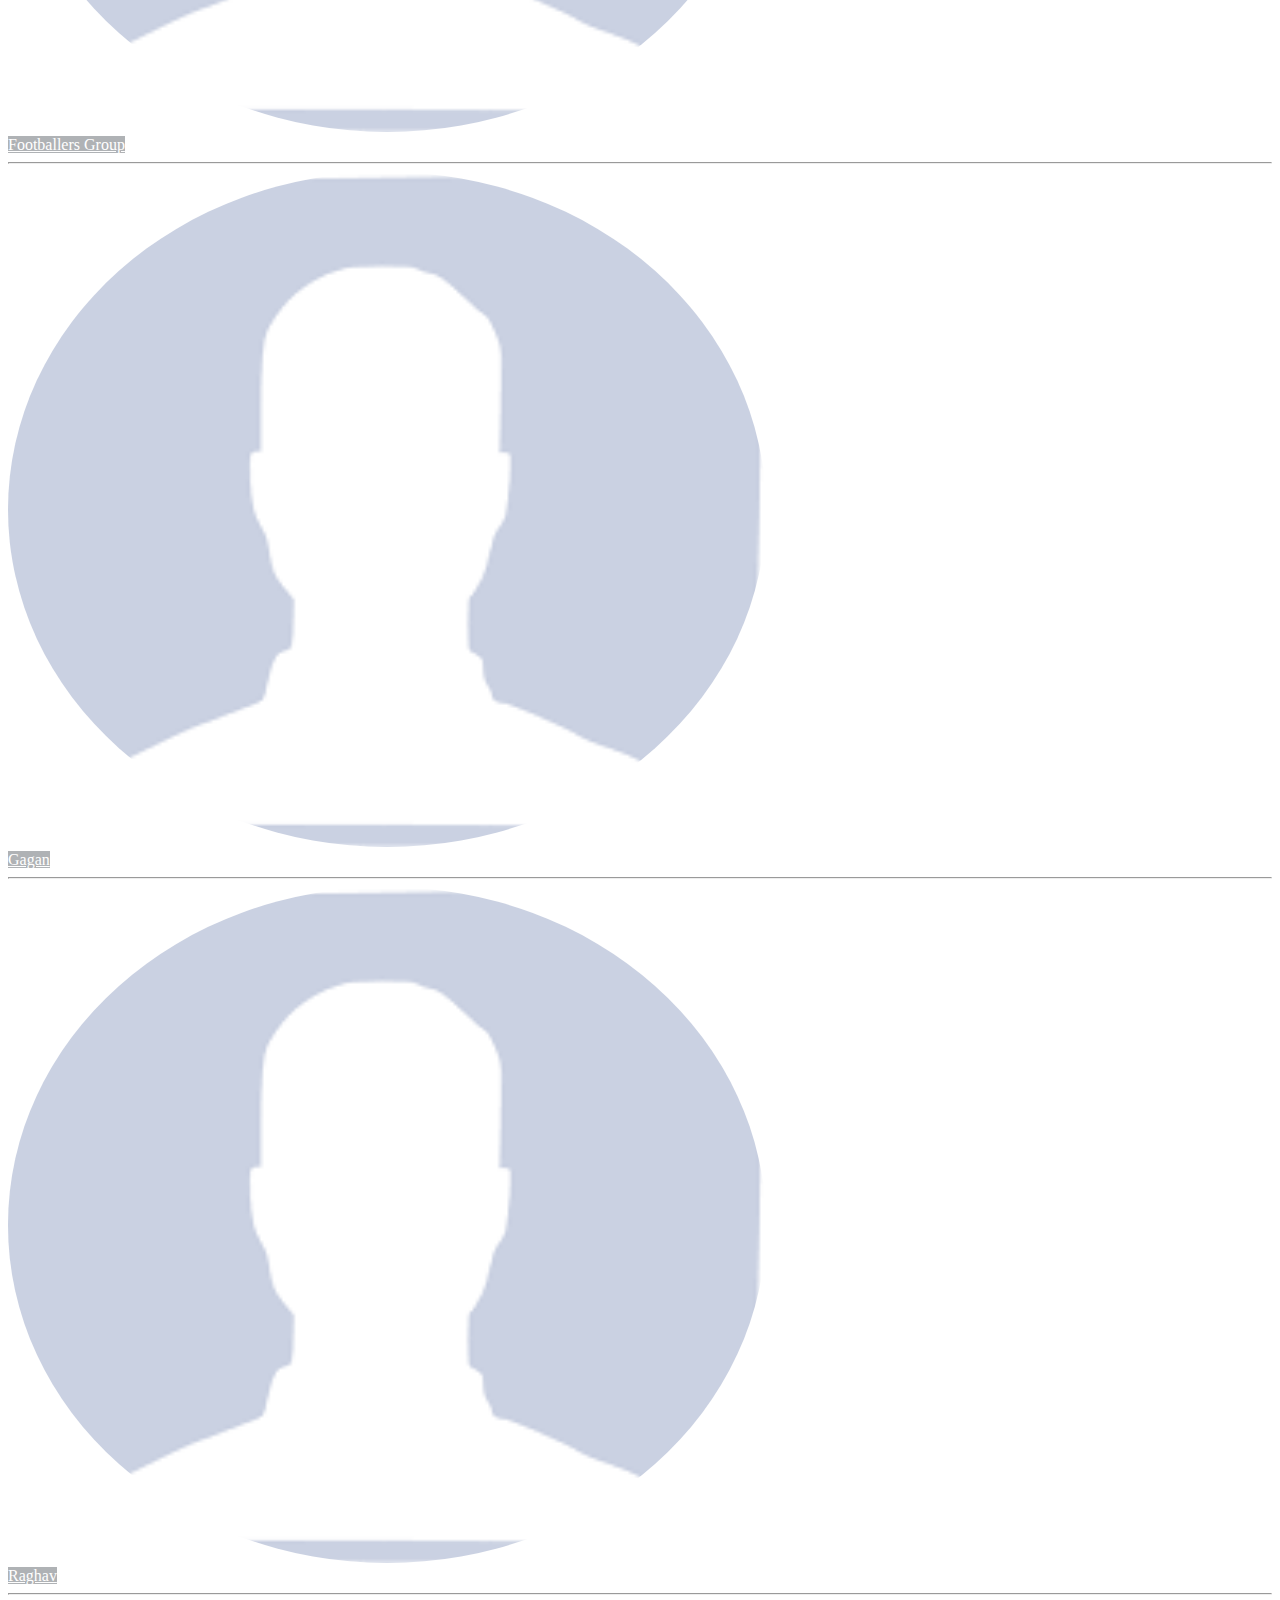
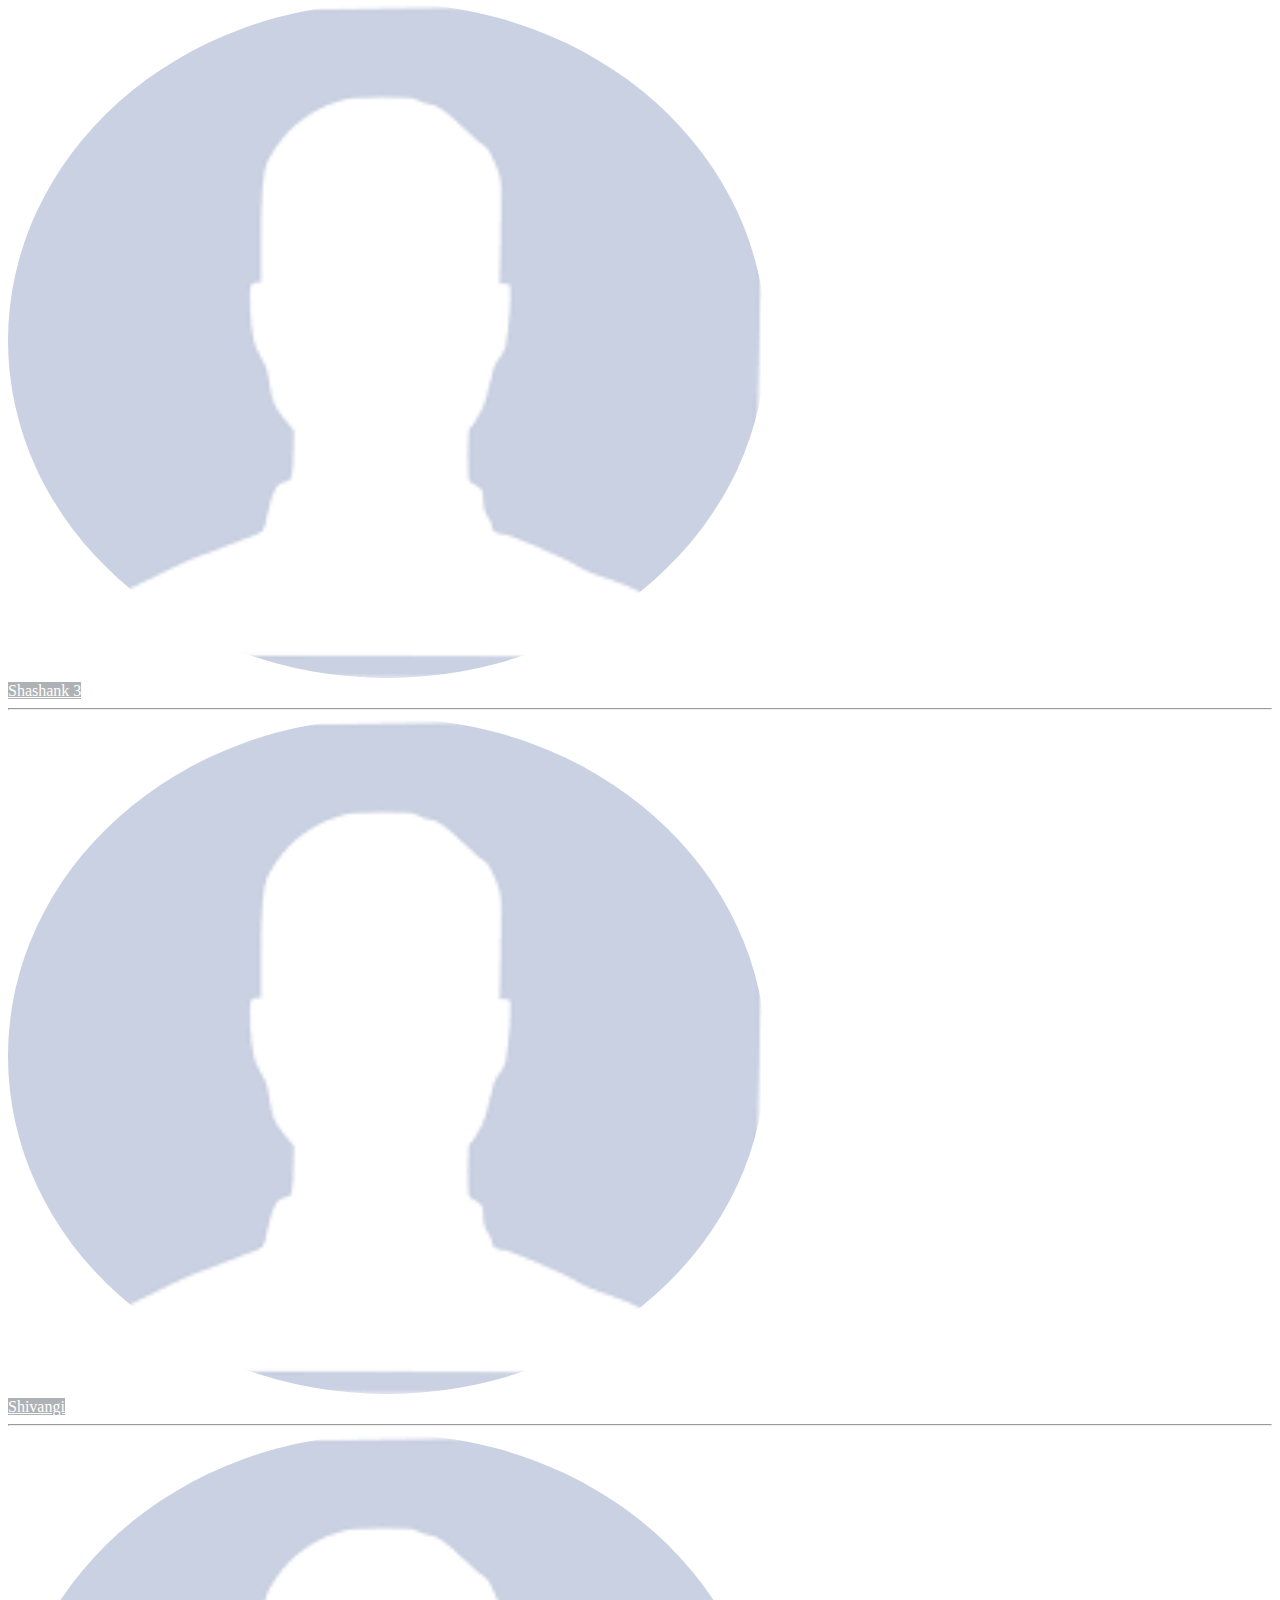
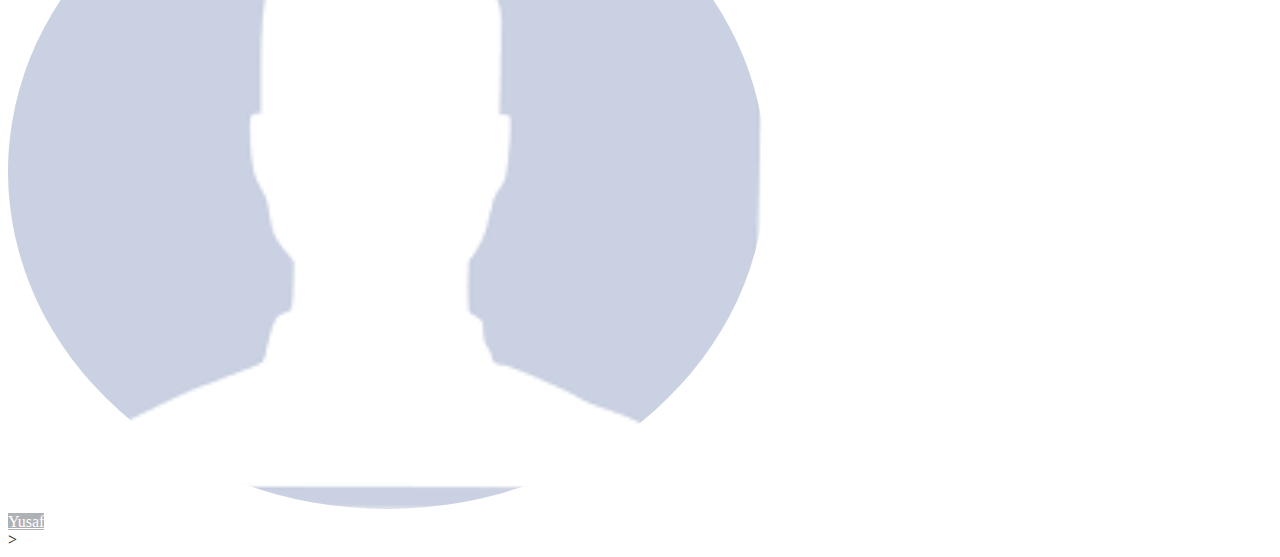
<file: Whatsappproject.html>
<!DOCTYPE html>
<html>

<head>
<meta name="viewport" content="width= device-width, initial-scale=1.0, user-scalable=no">
	<title>Whatsapp</title>
	<link rel="stylesheet" type="text/css" href="Whatsappproject.css">
	<link rel="stylesheet" href="https://stackpath.bootstrapcdn.com/bootstrap/4.1.1/css/bootstrap.min.css" integrity="sha384-WskhaSGFgHYWDcbwN70/dfYBj47jz9qbsMId/iRN3ewGhXQFZCSftd1LZCfmhktB" crossorigin="anonymous">
</head>

<body>
	
	
<nav class="navbar navbar-expand-lg navbar-dark nav-edit">
  <a class="navbar-brand ml-3" href="#">WhatsApp</a>
  
  <form class="form-inline my-2 my-lg-0 mr-4" >
      <input class="form-control mr-sm-2" type="search" placeholder="Search" aria-label="Search">
      <button class="btn btn-outline-success my-2 my-sm-0" type="submit">Search</button>
    </form>
  <button class="navbar-toggler" type="button" data-toggle="collapse" data-target="#navbarSupportedContent" aria-controls="navbarSupportedContent" aria-expanded="false" aria-label="Toggle navigation">
    <span class="navbar-toggler-icon"></span>
  </button>

  <div class="collapse navbar-collapse mr-0" id="navbarSupportedContent">
    <ul class="navbar-nav mr-auto">
      
      <li class="nav-item">
        <a class="nav-link" href="#">New group</a>
      </li>
      
      <li class="nav-item">
        <a class="nav-link " href="#">New broadcast</a>
      </li>
       <li class="nav-item">
        <a class="nav-link " href="#">Starred messages</a>
      </li>
      <li class="nav-item">
        <a class="nav-link " href="#">Settings</a>
      </li>

    </ul>
    
  </div>
</nav>

<div class="container-fluid nav-edit ">
  <div class="row ml-3">
    <div class="col-sm mt-5 mb-2">
     <button class="btn btn-success " style="background-color: #4A7340; width: 50%"> 
     	<img class="img-fluid camera-image"  src="camera.jpg">
     </button>
    </div>
    <div class="col-sm mt-5 mb-2">
      <button type="button" class="btn btn-success " style="background-color: #4A7340;" >Chats <span class="badge badge-light">4</span>  </button>
    </div>
    <div class="col-sm mt-5 mb-2">
            <button type="button" class="btn btn-success" style="background-color: #4A7340;" >Status</button>

    </div>
    <div class="col-sm mt-5 mb-2">
            <button type="button" class="btn btn-success" style="background-color: #4A7340;" >Calls</button>

    </div>
     <div class="col-sm mb-2  ">
    
  <input type="image" src="amrityap.jpg" class="img-fluid img1" alt="Responsive image" data-toggle="modal" data-target="#Modal0">
   </div>
  </div>
</div>

<hr>

<div class="container ">
  <div class="row ">
    <div class="col-sm mb-2  ">
    
  <input type="image" src="nopic.jpg" class="img-fluid img1" alt="Responsive image" data-toggle="modal" data-target="#Modal1">
   </div>
    <div class="col-sm-10  " >
      <a class="btn  button-edit" style="width: 100%;" href="chatbox.html">Abhinav <span class="badge badge-light">1</span></a>
   </div>
   
  </div>

   <hr>

   <div class="row ">
    <div class="col-sm mb-2  ">
    
  <input type="image" src="nopic.jpg" class="img-fluid img1" alt="Responsive image" data-toggle="modal" data-target="#Modal2">
   </div>
    <div class="col-sm-10 " >
      <a class="btn button-edit" style="width: 100%;" href="chatbox.html">Shashank <span class="badge badge-light">3</span></a>
   </div>
</div>

<hr>

   <div class="row ">
    <div class="col-sm mb-2  ">
    
  <input type="image" src="nopic.jpg" class="img-fluid img1" alt="Responsive image" data-toggle="modal" data-target="#Modal3">
   </div>
    <div class="col-sm-10 " >
      <a class="btn button-edit" style="width: 100%;" href="chatbox.html">Aman</a>
   </div>
</div>

</div>

<div style="position:fixed; width:100%;  background-color:white; padding:5px; bottom:0px;  " rows="1" >
  <div class="container-fluid">
  <div class="row " style="margin-bottom: 10px; margin-right:5em; ">

<div class="col offset-10">
  <button type="button" class="btn btn-primary" data-toggle="modal" data-target="#contacts" style=" border-radius: 50%; background-color:#1fb733; border-color: #4A7340;">
   Contacts
</button> 
</div>

    </div>
    </div>
    </div>


<!-- Modal Targets below -->
<div class="modal fade" id="Modal0" tabindex="-1" role="dialog" aria-labelledby="exampleModalLabel" aria-hidden="true">
  <div class="modal-dialog" role="document">
    <div class="modal-content">
      <div class="modal-header">
        
        <button type="button" class="close" data-dismiss="modal" aria-label="Close">
          <span aria-hidden="true">&times;</span>
        </button>
      </div>
      <div class="modal-body">
        <img class="img-fluid" src="amrityap.jpg">
      </div>
      <div class="modal-footer">
        <button type="button" class="btn btn-secondary" data-dismiss="modal">Change Profile Picure</button>
        </div>
    </div>
  </div>
</div>


<div class="modal fade" id="Modal1" tabindex="-1" role="dialog" aria-labelledby="exampleModalLabel" aria-hidden="true">
  <div class="modal-dialog" role="document">
    <div class="modal-content">
      <div class="modal-header">
        
        <button type="button" class="close" data-dismiss="modal" aria-label="Close">
          <span aria-hidden="true">&times;</span>
        </button>
      </div>
      <div class="modal-body">
        <img class="img-fluid" src="nopic.jpg">
      </div>
      <div class="modal-footer">
        <button type="button" class="btn btn-secondary" data-dismiss="modal">Message</button>
        <button type="button" class="btn btn-primary">Details</button>
      </div>
    </div>
  </div>
</div>

<div class="modal fade" id="Modal2" tabindex="-1" role="dialog" aria-labelledby="exampleModalLabel" aria-hidden="true">
  <div class="modal-dialog" role="document">
    <div class="modal-content">
      <div class="modal-header">
        
        <button type="button" class="close" data-dismiss="modal" aria-label="Close">
          <span aria-hidden="true">&times;</span>
        </button>
      </div>
      <div class="modal-body">
        <img class="img-fluid" src="nopic.jpg">
      </div>
      <div class="modal-footer">
        <button type="button" class="btn btn-secondary" data-dismiss="modal">Message</button>
        <button type="button" class="btn btn-primary">Details</button>
      </div>
    </div>
  </div>
</div>
<div class="modal fade" id="Modal3" tabindex="-1" role="dialog" aria-labelledby="exampleModalLabel" aria-hidden="true">
  <div class="modal-dialog" role="document">
    <div class="modal-content">
      <div class="modal-header">
        
        <button type="button" class="close" data-dismiss="modal" aria-label="Close">
          <span aria-hidden="true">&times;</span>
        </button>
      </div>
      <div class="modal-body">
        <img class="img-fluid" src="nopic.jpg">
      </div>
      <div class="modal-footer">
        <button type="button" class="btn btn-secondary" data-dismiss="modal">Message</button>
        <button type="button" class="btn btn-primary">Details</button>
      </div>
    </div>
  </div>
</div>


<div class="modal fade" id="contacts" tabindex="-1" role="dialog" aria-labelledby="exampleModalLabel" aria-hidden="true">
  <div class="modal-dialog" role="document">
    <div class="modal-content">
      <div class="modal-header">
        
        <button type="button" class="close" data-dismiss="modal" aria-label="Close">
          <span aria-hidden="true">&times;</span>
        </button>
      </div>
      
       <div class="container ">
<div class="row ">
    <div class="col-sm mb-2  ">
    
  <img type="image" src="nopic.jpg" class="img-fluid img1" alt="Responsive image">
   </div>
    <div class="col-sm-10 " >
      <a class="btn button-edit" style="width: 100%;" href="chatbox.html">Aditya</a>
   </div>
</div>
<hr>
  <div class="row ">
    <div class="col-sm mb-2  ">
    
  <img type="image" src="nopic.jpg" class="img-fluid img1" alt="Responsive image">
   </div>
    <div class="col-sm-10  " >
      <a class="btn  button-edit" style="width: 100%;" href="chatbox.html">Abhinav <span class="badge badge-light">1</span></a>
   </div>
   
  </div>
  <hr>

   <div class="row ">
    <div class="col-sm mb-2  ">
    
  <img type="image" src="nopic.jpg" class="img-fluid img1" alt="Responsive image">
   </div>
    <div class="col-sm-10 " >
      <a class="btn button-edit" style="width: 100%;" href="chatbox.html">Aman</a>
   </div>
</div>

  <hr>

   <div class="row ">
    <div class="col-sm mb-2  ">
    
  <img type="image" src="nopic.jpg" class="img-fluid img1" alt="Responsive image">
   </div>
    <div class="col-sm-10 " >
      <a class="btn button-edit" style="width: 100%;" href="chatbox.html">Footballers Group</a>
   </div>
</div>
<hr>

   <div class="row ">
    <div class="col-sm mb-2  ">
    
  <img type="image" src="nopic.jpg" class="img-fluid img1" alt="Responsive image">
   </div>
    <div class="col-sm-10 " >
      <a class="btn button-edit" style="width: 100%;" href="chatbox.html">Gagan</a>
   </div>
</div>
<hr>


   <div class="row ">
    <div class="col-sm mb-2  ">
    
  <img type="image" src="nopic.jpg" class="img-fluid img1" alt="Responsive image">
   </div>
    <div class="col-sm-10 " >
      <a class="btn button-edit" style="width: 100%;" href="chatbox.html">Raghav</a>
   </div>
</div>

   <hr>

   <div class="row ">
    <div class="col-sm mb-2  ">
    
  <img type="image" src="nopic.jpg" class="img-fluid img1" alt="Responsive image" >
   </div>
    <div class="col-sm-10 " >
      <a class="btn button-edit" style="width: 100%;" href="chatbox.html">Shashank <span class="badge badge-light">3</span></a>
   </div>
</div>


<hr>


   <div class="row ">
    <div class="col-sm mb-2  ">
    
  <img type="image" src="nopic.jpg" class="img-fluid img1" alt="Responsive image" >
   </div>
    <div class="col-sm-10 " >
      <a class="btn button-edit" style="width: 100%;" href="chatbox.html">Shivangi</a>
   </div>
</div>

<hr>

   <div class="row ">
    <div class="col-sm mb-2  "> 
  <img type="image" src="nopic.jpg" class="img-fluid img1" alt="Responsive image">
   </div>
    <div class="col-sm-10 " >
      <a class="btn button-edit" style="width: 100%;" href="chatbox.html">Yusaf</a>
   </div>
</div>
</div>
  </div>
  >
<!-- Modal Targets end here-->


<script src="https://code.jquery.com/jquery-3.3.1.slim.min.js" integrity="sha384-q8i/X+965DzO0rT7abK41JStQIAqVgRVzpbzo5smXKp4YfRvH+8abtTE1Pi6jizo" crossorigin="anonymous"></script>
<script src="https://cdnjs.cloudflare.com/ajax/libs/popper.js/1.14.3/umd/popper.min.js" integrity="sha384-ZMP7rVo3mIykV+2+9J3UJ46jBk0WLaUAdn689aCwoqbBJiSnjAK/l8WvCWPIPm49" crossorigin="anonymous"></script>
<script src="https://stackpath.bootstrapcdn.com/bootstrap/4.1.1/js/bootstrap.min.js" integrity="sha384-smHYKdLADwkXOn1EmN1qk/HfnUcbVRZyYmZ4qpPea6sjB/pTJ0euyQp0Mk8ck+5T" crossorigin="anonymous"></script>



</body>
</html>
</file>
<file: index.css>
.nav-edit{
	background-color: #4A7340;
	
}
.camera-image{
 	width: 30%;
 }
@media screen and (min-width: 576px) and (max-width: 780px) 
{ 
 .camera-image{
 	width: 60%;
 }
}

.img1{
    border-radius: 50%;
    width: 60%;
}
.button-edit{
	color: black;
	background-color: #afb2b5;
	color: white;
}

.button-edit:hover{
	background-color: #e8e9ea;
	color: white;
}

hr.style-six {
    border: 0;
    height: 0;
    border-top: 1px solid rgba(0, 0, 0, 0.1);
    border-bottom: 1px solid rgba(255, 255, 255, 0.3);
}
</file>
<file: chatbox.css>
body{
	background-image: url(wall.jpg);
}
 .form-edit{
 	margin-bottom: 0;
 }
 .textarea-edit{
 	width: 100%;
 }
 .textarea-column{
width: 100%;
 }
</file>
<file: Whatsappproject.css>
.nav-edit{
	background-color: #4A7340;
	
}
.camera-image{
 	width: 30%;
 }
@media screen and (min-width: 576px) and (max-width: 780px) 
{ 
 .camera-image{
 	width: 60%;
 }
}

.img1{
    border-radius: 50%;
    width: 60%;
}
.button-edit{
	color: black;
	background-color: #afb2b5;
	color: white;
}

.button-edit:hover{
	background-color: #e8e9ea;
	color: white;
}

hr.style-six {
    border: 0;
    height: 0;
    border-top: 1px solid rgba(0, 0, 0, 0.1);
    border-bottom: 1px solid rgba(255, 255, 255, 0.3);
}
</file>
